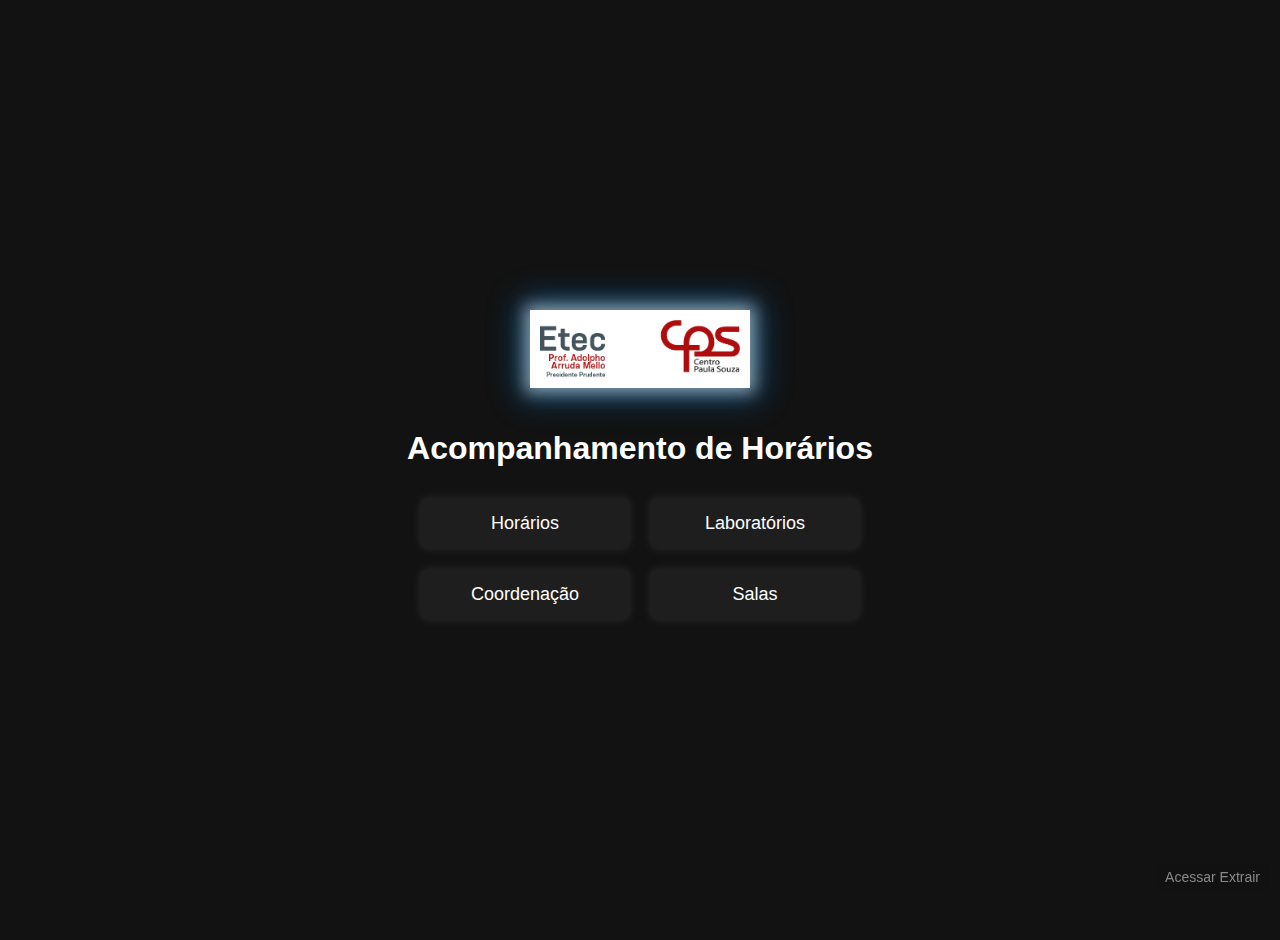
<file: index.html>
<!DOCTYPE html>
<html lang="pt-br">
<head>
    <meta charset="UTF-8">
    <meta name="viewport" content="width=device-width, initial-scale=1.0">
    <title>Página Inicial</title>
    <link rel="stylesheet" href="style-index.css">
</head>
<body>
    <div class="container">
        <img src="logo-etec_presidente_prudente.png" alt="Logotipo" class="logo">
        <h1>Acompanhamento de Horários</h1>
        <div class="buttons">
            <a href="horarios.html" class="btn" tabindex="1">Horários</a>
            <a href="laboratorios.html" class="btn" tabindex="2">Laboratórios</a>
        </div>
        <div class="buttons">
            <a href="coordenador.html" class="btn" tabindex="3">Coordenação</a>
            <a href="geral.html" class="btn" tabindex="4">Salas</a>
        </div>
        <a href="extrair/index.html" class="discreto">Acessar Extrair</a>
        

    </div>
</body>
</html>
</file>
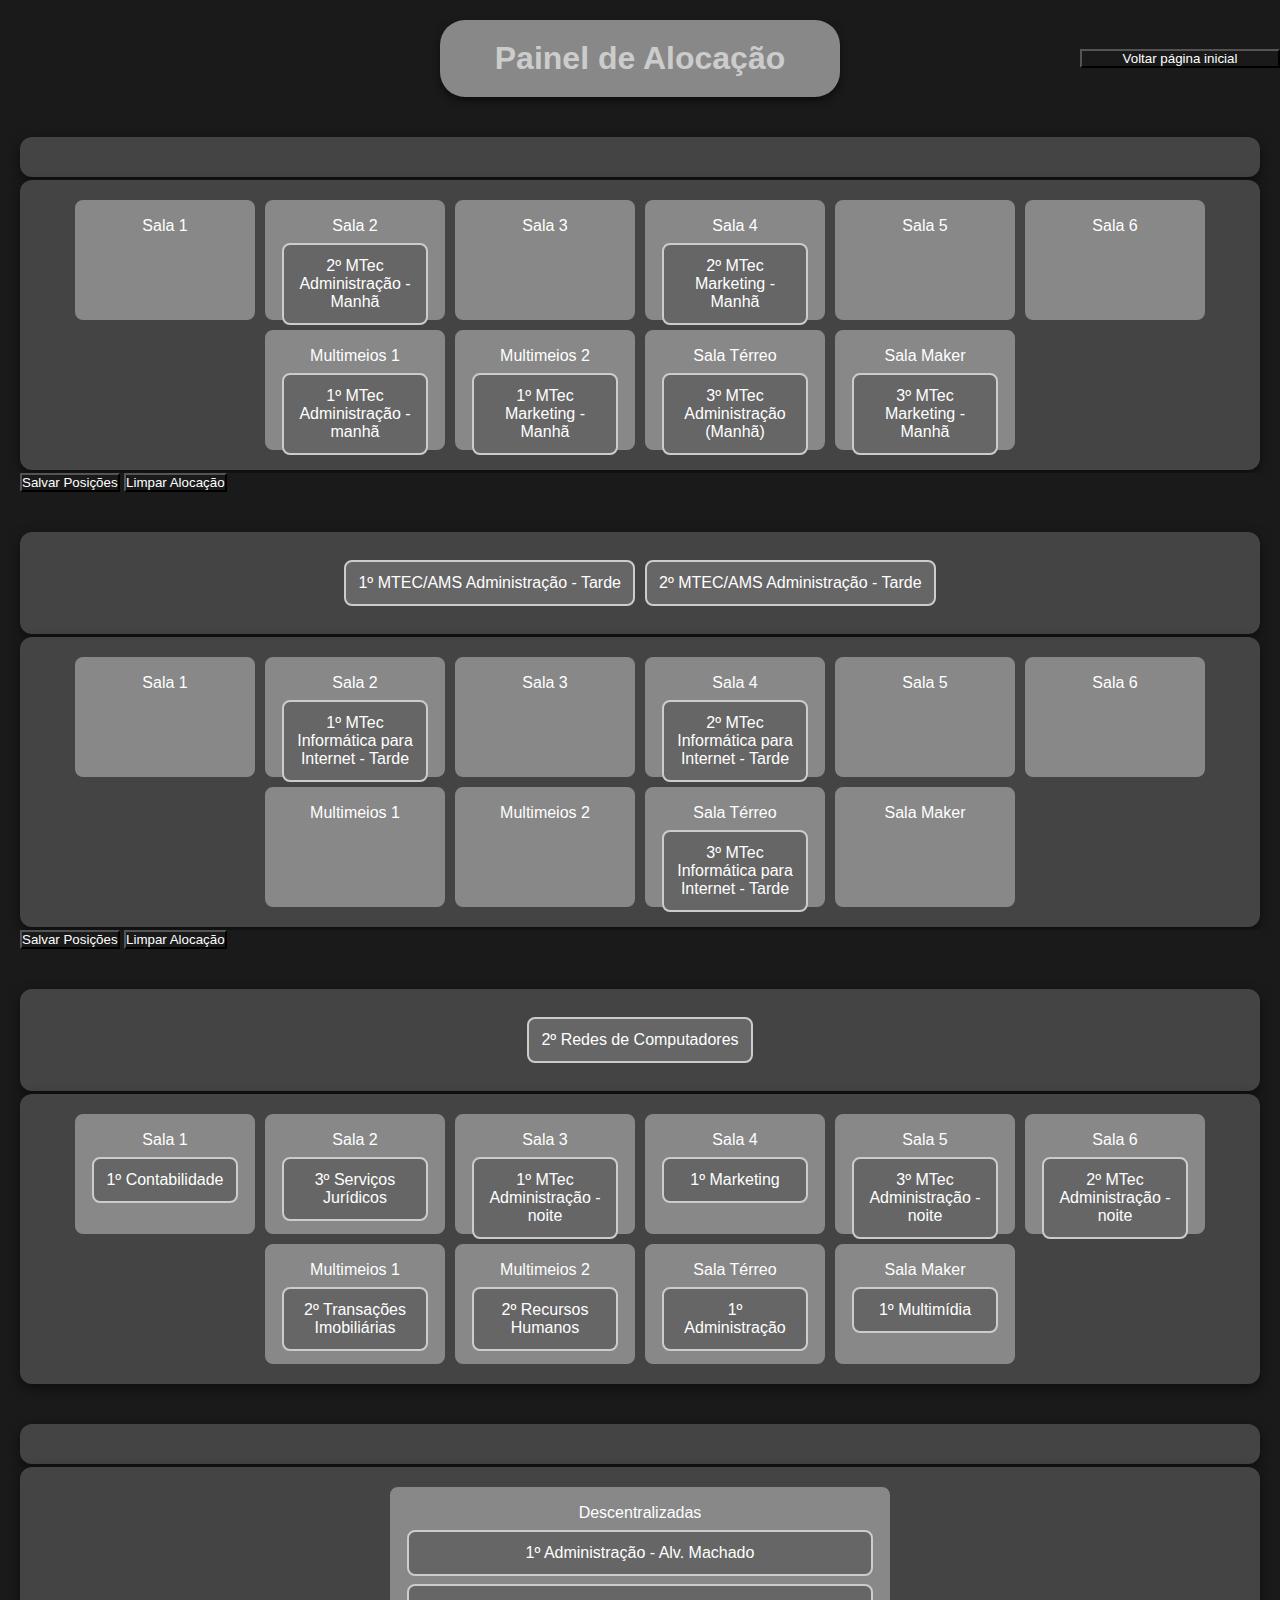
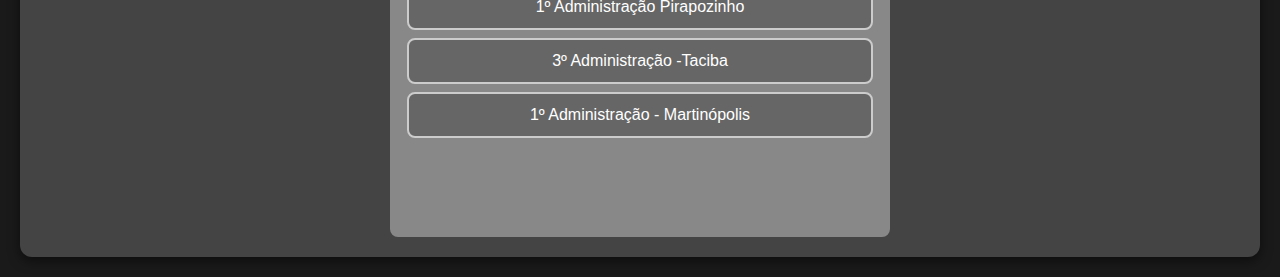
<file: geral.html>
<!-- esta pegando do geral.json as posições salvas, e as turmas são importadas do arquivo excel -->
<!-- arquivo Horarios de aula e coordena~cao.xlsx - exportando e lendo as turmas cada 15 linhas -->
 <!-- a ideia agora é acrescentar os horários -->
<!DOCTYPE html>
<html lang="pt-BR">
<head>
    <meta charset="UTF-8">
    <meta name="viewport" content="width=device-width, initial-scale=1.0">
    <title>Painel de Alocação</title>
    <style>
:root { --bg-primary: #1a1a1a; --bg-secondary: #2e2e2e; --bg-tertiary: #444444; --bg-hover: #666666; --text-color: #ffffff; --highlight-color: #cccccc; --border-color: #888888; --hover-border: #bbbbbb; --box-shadow: rgba(0, 0, 0, 0.5); }

* { background-color: var(--bg-primary); color: var(--text-color); margin: 0; padding: 0; box-sizing: border-box; }
body { font-family: 'Poppins', sans-serif; display: flex; justify-content: center; align-items: center; flex-direction: column; background-color: var(--bg-secondary); color: var(--text-color); }
h1 { text-align: center; font-size: 2rem; color: var(--highlight-color); margin: 20px; background-color: var(--border-color); padding: 20px; border-radius: 25px; box-shadow: 0 4px 8px var(--box-shadow); }
.container { display: flex; flex-direction: column; gap: 3px; width: 100%; max-width: 1300px; padding: 20px; }
.section { display: flex; flex-wrap: wrap; gap: 10px; justify-content: center; }
.turmas, .salas, .laboratorios { background-color: var(--bg-tertiary); border-radius: 12px; box-shadow: 0 4px 12px var(--box-shadow); padding: 20px; transition: transform 0.2s ease-in-out; }
.turmas:hover, .salas:hover, .laboratorios:hover { transform: translateY(-5px); }
h3 { display: flex; align-items: center; justify-content: center; font-size: 1.3rem; color: var(--text-color); margin-bottom: 1px; width: 150px; border-radius: 50px; height: 30px; background-color: var(--bg-primary); }
.turma { background-color: var(--bg-hover); border: 2px solid var(--highlight-color); border-radius: 8px; padding: 12px; margin: 8px 0; cursor: grab; transition: all 0.3s ease; }
.turma:hover { background-color: var(--border-color); }
.sala { background-color: var(--border-color); border: 2px solid var(--border-color); border-radius: 8px; padding: 15px; cursor: pointer; min-height: 50px; text-align: center; transition: background-color 0.3s ease, transform 0.2s ease-in-out; height: 120px; width: 180px; }
.sala:hover { background-color: var(--bg-hover); transform: scale(1.05); }
.sala.droppable { border: 2px dashed var(--hover-border); }
.descentralizadas{ width: 500px ; height: 350px;}
@media (max-width: 768px) { .container { padding: 10px; } .turmas, .salas, .laboratorios { width: 100%; max-width: 400px; } }
 
    </style>
</head>
<body>
    <div style="display: flex; justify-content: space-between; align-items: center;width: 100%;">
        <div style="width: 200px;"></div>
        <h1 style="width: 400px;">Painel de Alocação</h1>
        <a href="/arquivos/index.html"><button style="width: 200px;">Voltar página inicial</button></a>

    </div>
    <div class="container">
        <div class="section turmas" id="turmas-container-manha"></div>

       <div class="section salas">            
            <div class="sala" id="sala1" ondrop="drop(event)" ondragover="allowDrop(event)">Sala 1</div>
            <div class="sala" id="sala2" ondrop="drop(event)" ondragover="allowDrop(event)">Sala 2</div>
            <div class="sala" id="sala3" ondrop="drop(event)" ondragover="allowDrop(event)">Sala 3</div>
            <div class="sala" id="sala4" ondrop="drop(event)" ondragover="allowDrop(event)">Sala 4</div>
            <div class="sala" id="sala5" ondrop="drop(event)" ondragover="allowDrop(event)">Sala 5</div>
            <div class="sala" id="sala6" ondrop="drop(event)" ondragover="allowDrop(event)">Sala 6</div>
            <div class="sala" id="sala7" ondrop="drop(event)" ondragover="allowDrop(event)">Multimeios 1</div>
            <div class="sala" id="sala8" ondrop="drop(event)" ondragover="allowDrop(event)">Multimeios 2</div>
            <div class="sala" id="sala9" ondrop="drop(event)" ondragover="allowDrop(event)">Sala Térreo</div>
            <div class="sala" id="sala10" ondrop="drop(event)" ondragover="allowDrop(event)">Sala Maker</div>
        </div>

        <div class="buttons">
            <button onclick="salvarPosicoes()">Salvar Posições</button>
            <button onclick="limparPosicoes()">Limpar Alocação</button>
        </div>
    </div>

    <div class="container">
        <div class="section turmas" id="turmas-container-tarde"></div>
        
        <div class="section salas">
            <div class="sala" id="tarde1" ondrop="drop(event)" ondragover="allowDrop(event)">Sala 1</div>
            <div class="sala" id="tarde2" ondrop="drop(event)" ondragover="allowDrop(event)">Sala 2</div>
            <div class="sala" id="tarde3" ondrop="drop(event)" ondragover="allowDrop(event)">Sala 3</div>
            <div class="sala" id="tarde4" ondrop="drop(event)" ondragover="allowDrop(event)">Sala 4</div>
            <div class="sala" id="tarde5" ondrop="drop(event)" ondragover="allowDrop(event)">Sala 5</div>
            <div class="sala" id="tarde6" ondrop="drop(event)" ondragover="allowDrop(event)">Sala 6</div>
            <div class="sala" id="tarde7" ondrop="drop(event)" ondragover="allowDrop(event)">Multimeios 1</div>
            <div class="sala" id="tarde8" ondrop="drop(event)" ondragover="allowDrop(event)">Multimeios 2</div>
            <div class="sala" id="tarde9" ondrop="drop(event)" ondragover="allowDrop(event)">Sala Térreo</div>
            <div class="sala" id="tarde10" ondrop="drop(event)" ondragover="allowDrop(event)">Sala Maker</div>
        </div>

  

        <div class="buttons">
            <button onclick="salvarPosicoes()">Salvar Posições</button>
            <button onclick="limparPosicoes()">Limpar Alocação</button>
        </div>
    </div>
    <div class="container">
        <div class="section turmas" id="turmas-container-noite"></div>        
        <div class="section salas">
            <div class="sala" id="noite1" ondrop="drop(event)" ondragover="allowDrop(event)">Sala 1</div>
            <div class="sala" id="noite2" ondrop="drop(event)" ondragover="allowDrop(event)">Sala 2</div>
            <div class="sala" id="noite3" ondrop="drop(event)" ondragover="allowDrop(event)">Sala 3</div>
            <div class="sala" id="noite4" ondrop="drop(event)" ondragover="allowDrop(event)">Sala 4</div>
            <div class="sala" id="noite5" ondrop="drop(event)" ondragover="allowDrop(event)">Sala 5</div>
            <div class="sala" id="noite6" ondrop="drop(event)" ondragover="allowDrop(event)">Sala 6</div>
            <div class="sala" id="noite7" ondrop="drop(event)" ondragover="allowDrop(event)">Multimeios 1</div>
            <div class="sala" id="noite8" ondrop="drop(event)" ondragover="allowDrop(event)">Multimeios 2</div>
            <div class="sala" id="noite9" ondrop="drop(event)" ondragover="allowDrop(event)">Sala Térreo</div>
            <div class="sala" id="noite10" ondrop="drop(event)" ondragover="allowDrop(event)">Sala Maker</div>
            
        </div>        

    </div>
    <div class="container">
        <div class="section turmas" id="turmas-container-desc"></div>        
        <div class="section salas">
            <div class="sala descentralizadas" id="noite12" ondrop="drop(event)" ondragover="allowDrop(event)">Descentralizadas</div>
        </div>        

    </div>
    <script>
        const URL_JSON = "https://aprendendonuvem.github.io/arquivos/geral.json";

        function allowDrop(event) {
            event.preventDefault();
        }

        function drag(event) {
            event.dataTransfer.setData("text", event.target.id);
        }

        function drop(event) {
            event.preventDefault();
            var data = event.dataTransfer.getData("text");
            var turma = document.getElementById(data);
            let target = event.target;

            if (target.classList.contains("sala")) {
                target.appendChild(turma);
                salvarPosicoes();
            }
        }

        function salvarPosicoes() {
            let salas = document.querySelectorAll('.sala');
            let posicoes = {};

            salas.forEach(sala => {
                let turmasDentroSala = sala.querySelectorAll('.turma');
                let ids = [];
                turmasDentroSala.forEach(turma => {
                    ids.push(turma.id);
                });
                posicoes[sala.id] = ids;
            });

            let jsonData = JSON.stringify(posicoes, null, 2);
            
            console.log("Copie este JSON e salve no seu repositório:");
            console.log(jsonData);

            // Criar um arquivo JSON para download
            let blob = new Blob([jsonData], { type: "application/json" });
            let a = document.createElement("a");
            a.href = URL.createObjectURL(blob);
            a.download = "geral.json";
            a.click();
        }

        async function restaurarPosicoes() {
            try {
                let response = await fetch(URL_JSON);
                if (!response.ok) throw new Error("Arquivo não encontrado.");
                let posicoes = await response.json();

                for (let salaId in posicoes) {
                    let sala = document.getElementById(salaId);
                    let turmaIds = posicoes[salaId];

                    turmaIds.forEach(turmaId => {
                        let turma = document.getElementById(turmaId);
                        if (turma) {
                            sala.appendChild(turma);
                        }
                    });
                }
            } catch (error) {
                console.log("Não foi possível carregar as posições:", error);
            }
        }

        function limparPosicoes() {
            if (confirm("Tem certeza que deseja limpar todas as alocações?")) {
                let turmas = document.querySelectorAll('.turma');
                let areaTurmas = document.querySelector('.turmas');

                turmas.forEach(turma => {
                    if (!areaTurmas.contains(turma)) {
                        areaTurmas.appendChild(turma);
                    }
                });

                console.log("Agora atualize o JSON no repositório para refletir essa mudança.");
            }
        }

        window.onload = function () {
            carregarTurmas();
            restaurarPosicoes();
        };
       
        async function carregarTurmas() {
    try {
        console.log("Iniciando carregamento do CSV...");
        const response = await fetch("https://aprendendonuvem.github.io/arquivos/todos.csv");

        if (!response.ok) {
            throw new Error(`Erro ao carregar o CSV: ${response.status}`);
        }

        const data = await response.text();
        console.log("Dados brutos do CSV:", data);

        const linhas = data.split("\n").map(linha => linha.split(";"));
        console.log("Linhas processadas:", linhas);

        const horarios = [];

        for (let i = 0; i < linhas.length; i++) {
            const linha = linhas[i];
            const primeiraColuna = linha[0]?.trim();

            // Verifica se a linha começa com 1, 2 ou 3
            if (/^[123]/.test(primeiraColuna)) {
                horarios.push({
                    turma: primeiraColuna,
                    horario: linha[1]?.trim() || ""
                });
            }
        }

        console.log("Horários extraídos:", horarios);

        // Limpando as turmas anteriores
        document.getElementById("turmas-container-manha").innerHTML = "";
        document.getElementById("turmas-container-tarde").innerHTML = "";
        document.getElementById("turmas-container-desc").innerHTML = "";
        document.getElementById("turmas-container-noite").innerHTML = "";

        horarios.forEach((item, index) => {
            const div = document.createElement("div");
            div.className = "turma";
            div.draggable = true;
            div.ondragstart = drag;
            div.id = `turma${index + 1}`;
            div.textContent = `${item.turma}`;

            // Determinar o container de destino
            let destino = "turmas-container-noite";

            if (/manha|manhã/i.test(item.turma)) {
                destino = "turmas-container-manha";
            } else if (/tarde/i.test(item.turma)) {
                destino = "turmas-container-tarde";
            } else if (/Taciba|Pirapozinho|Alv\. Machado|Martinópolis/i.test(item.turma)) {
                destino = "turmas-container-desc";
            }

            document.getElementById(destino).appendChild(div);
        });

        console.log("Turmas adicionadas ao DOM!");
    } catch (error) {
        console.error("Erro ao carregar os horários:", error);
    }
}


// Função para permitir arrastar elementos
function drag(event) {
    event.dataTransfer.setData("text", event.target.id);
    console.log("Arrastando:", event.target.id);
}

// Chamar a função ao carregar a página


    </script>
</body>
</html>
</file>
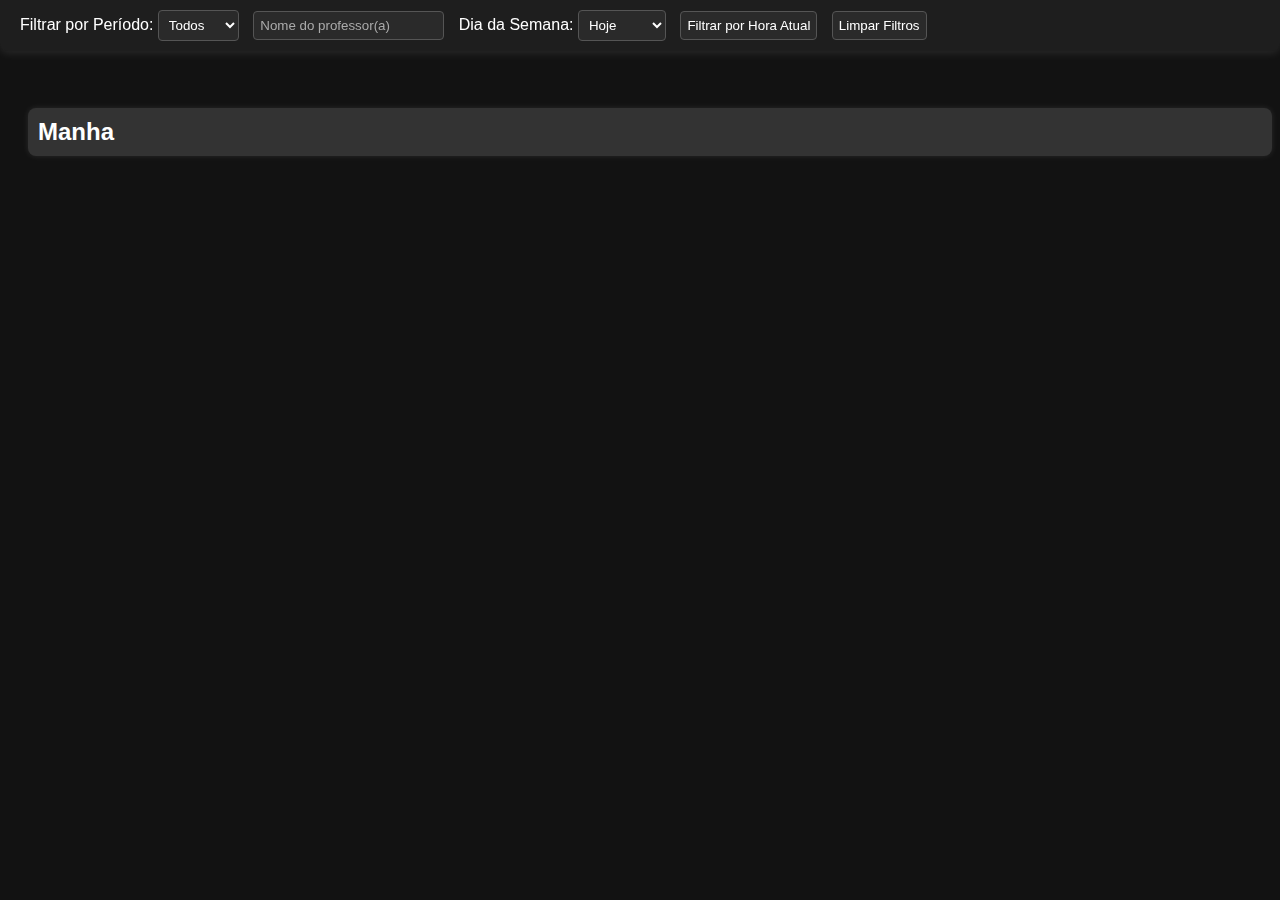
<file: horarios.html>
<!-- ajustar filtro de busca prof para aparecer o professor no mesmo dia da semana selecionado -->

<!DOCTYPE html>
<html lang="pt-BR">
<head>
  <meta charset="UTF-8" />
  <meta name="viewport" content="width=device-width, initial-scale=1.0" />
  <title>Horários das Turmas</title>
  <style>
    body {
      font-family: Arial, sans-serif;
      padding: 80px 20px 20px;
      background-color: #121212;
      color: white;
    }
    .filtros {
      position: fixed;
      top: 0;
      left: 0;
      right: 0;
      background-color: #1e1e1e;
      padding: 10px 20px;
      box-shadow: 0 2px 10px rgba(255, 255, 255, 0.1);
      z-index: 1000;
      border-radius: 0 0 8px 8px;
    }
    table {
      border-collapse: collapse;
      margin-bottom: 20px;
      width: 100%;
      background-color: #1e1e1e;
      box-shadow: 0 2px 6px rgba(255, 255, 255, 0.1);
    }
    th, td {
      border: 1px solid #555;
      padding: 10px;
      text-align: left;
      font-size: 14px;
    }
    th {
      background-color: #333;
    }
    h2 {
      background-color: #333;
      color: white;
      padding: 10px;
      width: 100%;
      border-radius: 8px;
      box-shadow: 0 0 6px rgba(255, 255, 255, 0.1);
    }
    .periodo-container {
      display: flex;
      justify-content: center;
      flex-wrap: wrap;
      gap: 20px;
      margin-bottom: 40px;
    }
    .turma {
      
      background-color: #2a2a2a;
      padding: 10px;
      box-shadow: 0 0 5px rgba(255, 255, 255, 0.2);
      border-radius: 8px; width: 400px;
    }
    .highlight {
      background-color: #352800;
    }
    input, select, button {
      background-color: #2a2a2a;
      color: white;
      border: 1px solid #555;
      border-radius: 4px;
      padding: 6px;
      margin-right: 10px;
    }
    input::placeholder {
      color: #aaa;
    }
    button:hover {
      background-color: #333;
      cursor: pointer;
    }
    /* .professor-brilhante {
      color: #fff;
      font-weight: bold;
      text-shadow: 0 0 5px #0ff, 0 0 10px #0ff, 0 0 15px #0ff;
      animation: brilho 1.5s infinite alternate;
    }

    @keyframes brilho {
      0% {
        text-shadow: 0 0 5px #0ff;
      }
      100% {
        text-shadow: 0 0 15px #0ff, 0 0 20px #0ff, 0 0 30px #0ff;
      }
    } */

    .professor-gradiente {
      font-weight: bold;
      display: inline-block; /* Necessário para background-clip funcionar */
      background-size: 300% 300%;
      -webkit-background-clip: text;
      -webkit-text-fill-color: transparent;
      animation: brilhoGradiente 3s linear infinite;
      font-size: 1rem; /* Ajuste de tamanho */
    }

    /* Gradiente suave em tons de verde */
    .gradiente-verde {
      background-image: linear-gradient(90deg, #00ff00, #94a802, #00ff99);
    }

    /* Gradiente quente (laranja/vermelho/amarelo) */
    .gradiente-fogo {
      background-image: linear-gradient(90deg, #ff6a00, #ff0000, #ffd700);
    }

    /* Animação suave de gradiente se movendo */
    @keyframes brilhoGradiente {
      0%, 95% {
        background-position: 200% 0;
      }
      98% {
        background-position: 100% 0;
      }
      100% {
        background-position: 0% 0;
      }
    }
    @keyframes destaqueScale {
      0% { transform: scale(1); }
      50% { transform: scale(1.3); }
      100% { transform: scale(1); }
    }

    .professor-destaque {
      animation: destaqueScale 0.8s ease-in-out;
      background: linear-gradient(90deg, #a0f0ff, #ffffff, #a0f0ff);
      background-size: 200% 100%;
      -webkit-background-clip: text;
      -webkit-text-fill-color: transparent;
      filter: drop-shadow(0 0 5px #b0faff) blur(0.5px);
      animation: destaqueScale 1.8s ease-in-out infinite, brisaGelo 2s linear infinite;
    }

    @keyframes brisaGelo {
      0% { background-position: 0% 50%; }
      50% { background-position: 100% 50%; }
      100% { background-position: 0% 50%; }
    }    
    @keyframes andarPersonagem {
      0% {
        left: 100vw;
        top: 0;
        opacity: 1;
        filter: drop-shadow(0 0 15px rgba(255, 255, 0, 0.8));
      }
      90% {
        opacity: 1;
        filter: drop-shadow(0 0 8px rgba(255, 255, 0, 0.4));
      }
      100% {
        left: -150px;
        top: 70vh;
        opacity: 0;
        filter: drop-shadow(0 0 0 rgba(255, 255, 0, 0));
      }
    }

    @keyframes andarPersonagem2 {
      0% {
        left: -150px;
        top: 0;
        opacity: 1;
        filter: drop-shadow(0 0 15px rgba(0, 255, 255, 0.8));
      }
      90% {
        opacity: 1;
        filter: drop-shadow(0 0 8px rgba(0, 255, 255, 0.4));
      }
      100% {
        left: 100vw;
        top: 70vh;
        opacity: 0;
        filter: drop-shadow(0 0 0 rgba(0, 255, 255, 0));
      }
    }

    .personagem-andando {
      position: fixed;
      width: 150px;
      height: auto;
      left: 100vw;
      top: 0;
      z-index: 9999;
      pointer-events: none;
      animation: andarPersonagem 4s linear forwards;
    }

    .personagem-andando-2 {
      position: fixed;
      width: 150px;
      height: auto;
      left: -150px;
      top: 0;
      z-index: 9999;
      pointer-events: none;
      animation: andarPersonagem2 4s linear forwards;
    }

    @keyframes andarPersonagemReto {
      0% {
        left: 100vw;
        opacity: 1;
        filter: drop-shadow(0 0 15px rgba(255, 255, 0, 0.8));
      }
      90% {
        opacity: 1;
        filter: drop-shadow(0 0 8px rgba(255, 255, 0, 0.4));
      }
      100% {
        left: -150px;
        opacity: 0;
        filter: drop-shadow(0 0 0 rgba(255, 255, 0, 0));
      }
    }

    .personagem-andando-reto {
      position: fixed;
      width: 150px;
      height: auto;
      left: 100vw;
      top: 92vh; /* Altura fixa */
      z-index: 9999;
      pointer-events: none;
      animation: andarPersonagemReto 3s linear forwards;
    }
   .personagem-andando-reto2 {
      position: fixed;
      width: 150px;
      height: auto;
      left: 100vw;
      top: 92vh; /* Altura fixa */
      z-index: 9999;
      pointer-events: none;
      animation: andarPersonagemReto 8s linear forwards;
    }
    .bemvindo-container {
      position: fixed;
      top: 50%;
      left: 50%;
      transform: translate(-50%, -50%);
      background-color: rgba(0, 0, 0, 0.75);
      padding: 20px;
      border-radius: 16px;
      text-align: center;
      z-index: 10000;
      opacity: 0;
      transition: opacity 1s ease;
      pointer-events: none;
    }

    .bemvindo-container img {
      width: 150px;
      height: auto;
      margin-bottom: 10px;
    }

    .bemvindo-container h2 {
      color: white;
      font-family: Arial, sans-serif;
      font-size: 24px;
      margin: 0;
    }

  </style>
</head>
<body>
  <div class="filtros">
    <label for="filtroPeriodo">Filtrar por Período:</label>
    <select id="filtroPeriodo">
      <option value="todos">Todos</option>
      <option value="manha">Manhã</option>
      <option value="tarde">Tarde</option>
      <option value="noite">Noite</option>
      <option value="tecnico">Técnico</option>
    </select>

    <input type="text" id="filtroProfessor" placeholder="Nome do professor(a)"  />

    <label for="filtroDia">Dia da Semana:</label>
    <select id="filtroDia">
      <option value="auto">Hoje</option>
      <option value="0">Segunda</option>
      <option value="1">Terça</option>
      <option value="2">Quarta</option>
      <option value="3">Quinta</option>
      <option value="4">Sexta</option>
    </select>

    <button onclick="filtrarPorHoraAtual()">Filtrar por Hora Atual</button>
    <button onclick="limparFiltros()">Limpar Filtros</button>
  </div>

  <div id="container"></div>

  <script>
    let todasTurmas = [];

    async function carregarHorarios() {
      const response = await fetch("https://aprendendonuvem.github.io/arquivos/todos.csv");
      const texto = await response.text();
      const linhas = texto.split('\n').map(l => l.trim()).filter(l => l);

      const turmas = [];
      for (let i = 0; i < linhas.length; i++) {
        if (linhas[i].includes("Coordenação")) continue;

        const cabecalho = linhas[i];
        const periodo = cabecalho.toLowerCase().includes("manhã") ? "manha" :
                        cabecalho.toLowerCase().includes("tarde") ? "tarde" :
                        cabecalho.toLowerCase().includes("noite") ? "noite" : "tecnico";

        let dias = null;
        if (linhas[i + 1]) {
          const linhaDias = linhas[i + 1].split(";");
          if (linhaDias[linhaDias.length - 1].toLowerCase().includes("horário")) {
            i++;
            dias = linhaDias;
          }
        }

        if (!dias) continue;

        const horarios = [];
        let j = i + 1;
        while (j + 1 < linhas.length &&
               !linhas[j].includes("1º") &&
               !linhas[j].includes("2º") &&
               !linhas[j].includes("3º") &&
               !linhas[j].includes("4º") &&
               !linhas[j].toLowerCase().includes("coordenação")) {

          const disciplinas = linhas[j]?.split(";");
          const professores = linhas[j + 1]?.split(";");

          const horario = disciplinas?.[5] || professores?.[5];

          if (!horario || horario.trim().toLowerCase() === "horário") {
            j += 2;
            continue;
          }

          const aulas = dias.slice(0, 5).map((dia, idx) => ({
            dia,
            disciplina: disciplinas[idx] || "",
            professor: professores[idx] || ""
          }));

          horarios.push({ horario, aulas });
          j += 2;
        }

        if (horarios.length > 0) {
          const cabecalhoFormatado = cabecalho.split(";;")[0].trim();
          turmas.push({ cabecalho: cabecalhoFormatado, periodo, horarios });
        }

        i = j - 1;
      }

      return turmas;
    }

    function getDiaSelecionado() {
      const diaSelecionado = document.getElementById("filtroDia").value;
      if (diaSelecionado === "auto") {
        const hoje = new Date().getDay();
        return hoje - 1; // segunda = 1
      }
      return parseInt(diaSelecionado);
    }

    function renderizar(turmas) {
      const titulo = document.createElement("h3");
      
      const container = document.getElementById("container");
      container.innerHTML = "";

      const indexHoje = getDiaSelecionado();
      const diasSemana = ["Segunda", "Terça", "Quarta", "Quinta", "Sexta"];
      const nomeHoje = diasSemana[indexHoje];

      const ordemPeriodos = ["manha", "tarde", "noite", "tecnico"];
      const agrupado = turmas.reduce((acc, turma) => {
        if (!acc[turma.periodo]) acc[turma.periodo] = [];
        acc[turma.periodo].push(turma);
        return acc;
      }, {});

      ordemPeriodos.forEach(periodo => {
        if (!agrupado[periodo]) return;

        const tituloPeriodo = document.createElement("h2");
        tituloPeriodo.textContent = periodo.charAt(0).toUpperCase() + periodo.slice(1);
        container.appendChild(tituloPeriodo);

        const linhaTurmas = document.createElement("div");
        linhaTurmas.className = "periodo-container";
        container.appendChild(linhaTurmas);

        agrupado[periodo].forEach(turma => {
          const div = document.createElement("div");
          div.className = "turma";

          const titulo = document.createElement("h3");
          titulo.textContent = turma.cabecalho;
          div.appendChild(titulo);

          const table = document.createElement("table");
          const header = document.createElement("tr");
          ["Aulas de " + nomeHoje, "Horário"].forEach(d => {
            const th = document.createElement("th");
            th.textContent = d;
            header.appendChild(th);
          });
          table.appendChild(header);

          turma.horarios.forEach(linha => {
            if (linha.horario.trim().toLowerCase() === "horário") return;

            const tr = document.createElement("tr");

            // const aulaHoje = linha.aulas[indexHoje];
            // const tdAula = document.createElement("td");
            // tdAula.textContent = `${aulaHoje.disciplina} - ${aulaHoje.professor}`;
            // tr.appendChild(tdAula);
            const aulaHoje = linha.aulas[indexHoje];
            const tdAula = document.createElement("td");

            // Cria um span para o nome do professor
            const spanProfessor = document.createElement("span");
            const professorFiltro = document.getElementById("filtroProfessor").value.toLowerCase();

            spanProfessor.textContent = aulaHoje.professor;

            if (professorFiltro && aulaHoje.professor.toLowerCase().includes(professorFiltro)) {
              spanProfessor.classList.add("professor-destaque");
            }
            const horaAtual = new Date().getHours();
            if (horaAtual < 15) {
                spanProfessor.classList.add("gradiente-verde");
              } else {
                spanProfessor.classList.add("gradiente-fogo");
              }
            // spanProfessor.classList.add("professor-brilhante");
            spanProfessor.classList.add("professor-gradiente");
            spanProfessor.textContent = aulaHoje.professor;

            // Define o conteúdo da célula
            tdAula.innerHTML = `${aulaHoje.disciplina} - `;
            tdAula.appendChild(spanProfessor);

            tr.appendChild(tdAula);


            const tdHorario = document.createElement("td");
            tdHorario.textContent = linha.horario;
            tr.appendChild(tdHorario);

            if (linha.highlight) {
              tr.classList.add("highlight");
            }

            table.appendChild(tr);
          });

          if (table.rows.length > 1) {
            div.appendChild(table);
            linhaTurmas.appendChild(div);
          }
        });
      });
    }


    function getPeriodoSelecionado() {
      return document.getElementById("filtroPeriodo").value;
    }

    function filtrarPorHoraAtual() {
      const agora = new Date();
      const minutosAgora = agora.getHours() * 60 + agora.getMinutes();
      const periodoSelecionado = getPeriodoSelecionado();
      const indexHoje = getDiaSelecionado();

      const turmasFiltradas = todasTurmas.map(turma => {
        if (periodoSelecionado !== "todos" && turma.periodo !== periodoSelecionado) return null;

        const horariosFiltrados = turma.horarios.map(h => {
          const match = h.horario.match(/(\d{1,2})[:hH]?(\d{2})?\s*[-–]\s*(\d{1,2})[:hH]?(\d{2})?/);
          if (!match) return null;
          const ini = parseInt(match[1]) * 60 + parseInt(match[2] || "0");
          const fim = parseInt(match[3]) * 60 + parseInt(match[4] || "0");
          const isNow = minutosAgora >= ini && minutosAgora <= fim;
          return isNow ? { ...h, highlight: true } : null;
        }).filter(Boolean);

        if (horariosFiltrados.length === 0) return null;

        return { ...turma, horarios: horariosFiltrados };
      }).filter(Boolean);

      renderizar(turmasFiltradas);
    }

    function limparFiltros() {
      document.getElementById("filtroPeriodo").value = "todos";
      document.getElementById("filtroProfessor").value = "";
      document.getElementById("filtroDia").value = "auto";
      renderizar(todasTurmas);
    }

    document.getElementById("filtroPeriodo").addEventListener("change", aplicarFiltros);
    document.getElementById("filtroProfessor").addEventListener("input", aplicarFiltros);
    document.getElementById("filtroDia").addEventListener("change", aplicarFiltros);

    function aplicarFiltros() {
      const periodo = getPeriodoSelecionado();
      const professorTexto = document.getElementById("filtroProfessor").value.toLowerCase();
      const indexHoje = getDiaSelecionado();

      const filtradas = todasTurmas.filter(turma => {
        const periodoOk = periodo === "todos" || turma.periodo === periodo;

        const professorOk = professorTexto === "" || turma.horarios.some(h => {
          const aula = h.aulas[indexHoje];
          return aula && aula.professor.toLowerCase().includes(professorTexto);
        });

        return periodoOk && professorOk;
      });

      renderizar(filtradas);
    }


    carregarHorarios().then(turmas => {
      todasTurmas = turmas;
      renderizar(todasTurmas);
    });
  </script>
<script>
    function criarPersonagem() {
      const personagem = document.createElement('img');
      personagem.src = 'https://aprendendonuvem.github.io/arquivos/wccIUYS5JSG1Dv4ftk.webp';
      personagem.className = 'personagem-andando';

      document.body.appendChild(personagem);

      setTimeout(() => {
        personagem.remove();
      }, 8000);
    }
    function criarPersonagem2() {
      const personagem2 = document.createElement('img');
      // personagem2.src = 'https://filiperetali.github.io/scroll/imgs/IMG_2583.PNG';
      personagem2.src = 'https://aprendendonuvem.github.io/arquivos/wccIUYS5JSG1Dv4ftk.webp';
      personagem2.className = 'personagem-andando-2';

      document.body.appendChild(personagem2);

      setTimeout(() => {
        personagem2.remove();
      }, 8000);
    }
    function criarPersonagem3() {
      const personagem3 = document.createElement('img');
      
      personagem3.src = 'https://aprendendonuvem.github.io/arquivos/giphy.gif';
      personagem3.className = 'personagem-andando-reto';

      document.body.appendChild(personagem3);

      setTimeout(() => {
        personagem3.remove();
      }, 8000);
    }
    function criarPersonagem4() {
      const personagem4 = document.createElement('img');
      // personagem4.src = 'giphy.gif';
      personagem4.src = 'https://aprendendonuvem.github.io/arquivos/TEVZDkBun2r2XG6Nhv.webp';
      // personagem4.src = 'wccIUYS5JSG1Dv4ftk.webp';
      personagem4.className = 'personagem-andando-reto2';

      document.body.appendChild(personagem4);

      setTimeout(() => {
        personagem4.remove();
      }, 8000);
    }
    // A cada 5 minutos
   
    setInterval(() => {
      criarPersonagem();
    }, 5 * 190000);
    setInterval(() => {
      criarPersonagem3();
    }, 5 * 110000);
    setInterval(() => {
      criarPersonagem4();
    }, 5 * 119500);

</script>
<script>
    function bemvindo() {
      const div = document.createElement('div');
      div.className = 'bemvindo-container';
      div.innerHTML = `<img src="https://aprendendonuvem.github.io/arquivos/bemvindo.png" alt="Bem-vindo">`;
      document.body.appendChild(div);

      setTimeout(() => {
        div.style.opacity = 1;
      }, 100);

      setTimeout(() => {
        div.style.opacity = 0;
        setTimeout(() => {
          div.remove();
        }, 1000); // espera o fade out terminar
      }, 5000); // tempo visível na tela
    }

    
window.addEventListener('load', () => {
  // bemvindo();
});
</script>

  
    
</body>
</html>
</file>
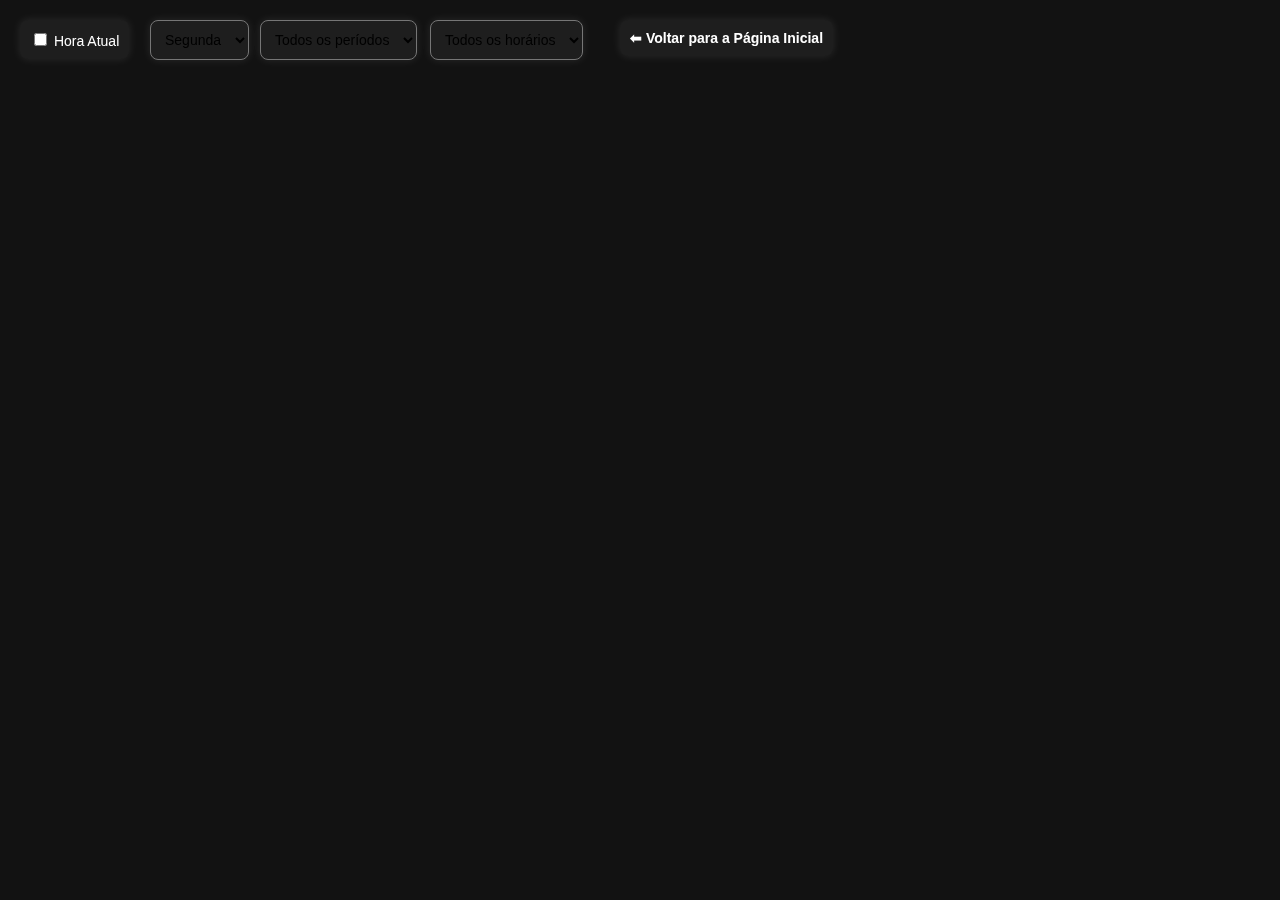
<file: horariosold.html>
<!DOCTYPE html>
<html lang="pt-br">
<head>
    <meta charset="UTF-8">
    <meta name="viewport" content="width=device-width, initial-scale=1.0">
    <title>Horários das Salas</title>
    <link rel="stylesheet" href="style-tabelas.css">    
</head>
<body>
    <label class="floating-back">
        <a href="index.html">⬅ Voltar para a Página Inicial</a>
    </label>
    <label class="floating-label primeiro">
        <input type="checkbox" id="auto-update" onchange="toggleAtualizacaoAutomatica()"> Hora Atual
    </label>

    <select id="dia-semana" onchange="gerarTabelas()" class="floating-label segundo">
        <option value="Segunda">Segunda</option>
        <option value="Terça">Terça</option>
        <option value="Quarta">Quarta</option>
        <option value="Quinta">Quinta</option>
        <option value="Sexta">Sexta</option>
    </select>

    <select id="periodo-selecionado" onchange="gerarTabelas()" class="floating-label terceiro">
        <option value="todos">Todos os períodos</option> <!-- Adicionando a opção "Todos os períodos" -->
        <option value="manha">Manhã</option>
        <option value="tarde">Tarde</option>
        <option value="noite">Noite</option>
        <option value="noiteTecnico">Noite Técnico</option>
    </select>

    <select id="horario-selecionado" onchange="gerarTabelas()" class="floating-label quarto">
        <option value="">Todos os horários</option>
        <!-- Filtros de horário específicos para cada período -->
        <option value="7h10 - 8h00">7h10 - 8h00</option>
        <option value="8h00 - 8h50">8h00 - 8h50</option>
        <option value="8h50 - 9h40">8h50 - 9h40</option>
        <option value="10h00 - 10h50">10h00 - 10h50</option>
        <option value="10h50 - 11h40">10h50 - 11h40</option>
        <option value="11h40 - 12h30">11h40 - 12h30</option>

        <!-- Filtros de horário específicos para a tarde -->
        <option value="13h00 - 13h50">13h00 - 13h50</option>
        <option value="13h50 - 14h40">13h50 - 14h40</option>
        <option value="14h40 - 15h30">14h40 - 15h30</option>
        <option value="15h50 - 16h40">15h50 - 16h40</option>
        <option value="16h40 - 17h30">16h40 - 17h30</option>
        <option value="17h30 - 18h20">17h30 - 18h20</option>

        <!-- Filtros de horário específicos para a noite -->
        <option value="17h40 - 18h30">17h40 - 18h30</option>
        <option value="18h30 - 19h20">18h30 - 19h20</option>
        <option value="19h20 - 20h10">19h20 - 20h10</option>
        <option value="20h10 - 21h00">20h10 - 21h00</option>
        <option value="21h10 - 22h00">21h10 - 22h00</option>
        <option value="22h00 - 22h50">22h00 - 22h50</option>

        <!-- Filtros de horário específicos para a noite técnico -->
        <option value="18:50 - 20:42">18:50 - 20:42</option>
        <option value="21:00 - 22:52">21:00 - 22:52</option>
    </select>

    <!-- <a href="extrair/index.html"><button>Extrair arquivos Excel > CSV</button></a> -->
    
    <div class="container" id="salas-container"></div>
    <!-- <button onclick="atualizarHorario()">Atualizar Horário</button> -->


    <script src="tabelas.js"></script>
    <script>
   

    // Chamando as funções para baixar os arquivos automaticamente
    document.addEventListener("DOMContentLoaded", () => {
        baixarArquivo("https://aprendendonuvem.github.io/arquivos/EMmanhaCSV.csv", "manha");
        baixarArquivo("https://aprendendonuvem.github.io/arquivos/EMtardeCSV.csv", "tarde");
        baixarArquivo("https://aprendendonuvem.github.io/arquivos/EMnoiteCSV.csv", "noite");
        baixarArquivo("https://aprendendonuvem.github.io/arquivos/tecnicoCSV.csv", "noiteTecnico");
    });


    </script>
</body>
</html>
</file>
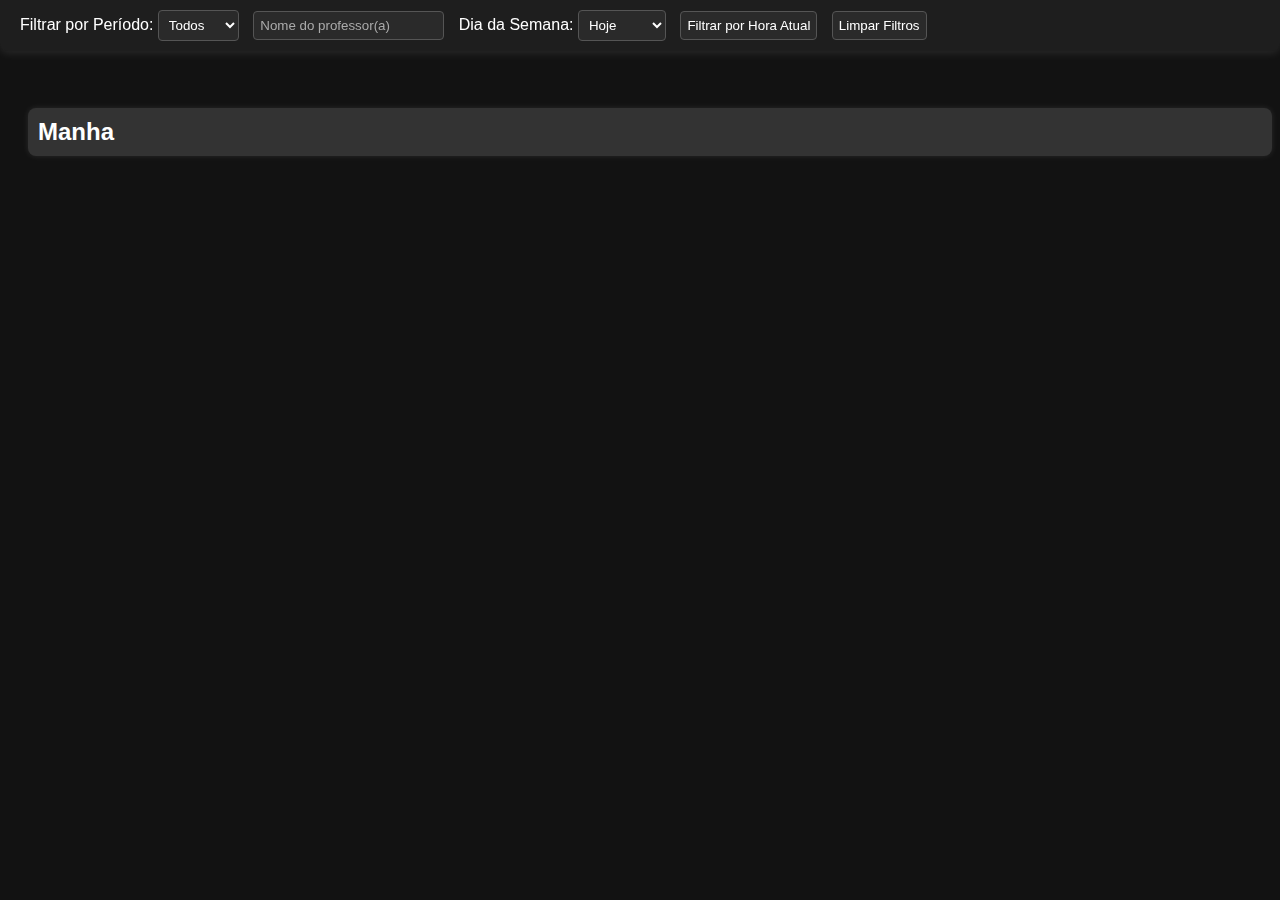
<file: laboratorios.html>
<!-- ajustar filtro de busca prof para aparecer o professor no mesmo dia da semana selecionado -->

<!DOCTYPE html>
<html lang="pt-BR">
<head>
  <meta charset="UTF-8" />
  <meta name="viewport" content="width=device-width, initial-scale=1.0" />
  <title>Horários das Turmas</title>
  <style>
    body {
      font-family: Arial, sans-serif;
      padding: 80px 20px 20px;
      background-color: #121212;
      color: white;
    }
    .filtros {
      position: fixed;
      top: 0;
      left: 0;
      right: 0;
      background-color: #1e1e1e;
      padding: 10px 20px;
      box-shadow: 0 2px 10px rgba(255, 255, 255, 0.1);
      z-index: 1000;
      border-radius: 0 0 8px 8px;
    }
    table {
      border-collapse: collapse;
      margin-bottom: 20px;
      width: 100%;
      background-color: #1e1e1e;
      box-shadow: 0 2px 6px rgba(255, 255, 255, 0.1);
    }
    th, td {
      border: 1px solid #555;
      padding: 10px;
      text-align: left;
      font-size: 14px;
    }
    th {
      background-color: #333;
    }
    h2 {
      background-color: #333;
      color: white;
      padding: 10px;
      width: 100%;
      border-radius: 8px;
      box-shadow: 0 0 6px rgba(255, 255, 255, 0.1);
    }
    .periodo-container {
      display: flex;
      flex-wrap: wrap;
      gap: 20px;
      margin-bottom: 40px;
    justify-content: center;
    }
    .turma {
      
      background-color: #2a2a2a;
      padding: 10px;
      box-shadow: 0 0 5px rgba(255, 255, 255, 0.2);
      border-radius: 8px; width: 400px;
    }
    .highlight {
      background-color: #352800;
    }
    input, select, button {
      background-color: #2a2a2a;
      color: white;
      border: 1px solid #555;
      border-radius: 4px;
      padding: 6px;
      margin-right: 10px;
    }
    input::placeholder {
      color: #aaa;
    }
    button:hover {
      background-color: #333;
      cursor: pointer;
    }
    /* .professor-brilhante {
      color: #fff;
      font-weight: bold;
      text-shadow: 0 0 5px #0ff, 0 0 10px #0ff, 0 0 15px #0ff;
      animation: brilho 1.5s infinite alternate;
    }

    @keyframes brilho {
      0% {
        text-shadow: 0 0 5px #0ff;
      }
      100% {
        text-shadow: 0 0 15px #0ff, 0 0 20px #0ff, 0 0 30px #0ff;
      }
    } */

    .professor-gradiente {
      font-weight: bold;
      display: inline-block; /* Necessário para background-clip funcionar */
      background-size: 300% 300%;
      -webkit-background-clip: text;
      -webkit-text-fill-color: transparent;
      animation: brilhoGradiente 3s linear infinite;
      font-size: 1rem; /* Ajuste de tamanho */
    }

    /* Gradiente suave em tons de verde */
    .gradiente-verde {
      background-image: linear-gradient(90deg, #00ff00, #94a802, #00ff99);
    }

    /* Gradiente quente (laranja/vermelho/amarelo) */
    .gradiente-fogo {
      background-image: linear-gradient(90deg, #ff6a00, #ff0000, #ffd700);
    }

    /* Animação suave de gradiente se movendo */
    @keyframes brilhoGradiente {
      0%, 95% {
        background-position: 200% 0;
      }
      98% {
        background-position: 100% 0;
      }
      100% {
        background-position: 0% 0;
      }
    }
    @keyframes destaqueScale {
      0% { transform: scale(1); }
      50% { transform: scale(1.3); }
      100% { transform: scale(1); }
    }

    .professor-destaque {
      animation: destaqueScale 0.8s ease-in-out;
      background: linear-gradient(90deg, #a0f0ff, #ffffff, #a0f0ff);
      background-size: 200% 100%;
      -webkit-background-clip: text;
      -webkit-text-fill-color: transparent;
      filter: drop-shadow(0 0 5px #b0faff) blur(0.5px);
      animation: destaqueScale 1.8s ease-in-out infinite, brisaGelo 2s linear infinite;
    }

    @keyframes brisaGelo {
      0% { background-position: 0% 50%; }
      50% { background-position: 100% 50%; }
      100% { background-position: 0% 50%; }
    }
  </style>
</head>
<body>
  <div class="filtros">
    <label for="filtroPeriodo">Filtrar por Período:</label>
    <select id="filtroPeriodo">
      <option value="todos">Todos</option>
      <option value="manha">Manhã</option>
      <option value="tarde">Tarde</option>
      <option value="noite">Noite</option>
      <option value="tecnico">Técnico</option>
    </select>

    <input type="text" id="filtroProfessor" placeholder="Nome do professor(a)"  />

    <label for="filtroDia">Dia da Semana:</label>
    <select id="filtroDia">
      <option value="auto">Hoje</option>
      <option value="0">Segunda</option>
      <option value="1">Terça</option>
      <option value="2">Quarta</option>
      <option value="3">Quinta</option>
      <option value="4">Sexta</option>
    </select>

    <button onclick="filtrarPorHoraAtual()">Filtrar por Hora Atual</button>
    <button onclick="limparFiltros()">Limpar Filtros</button>
  </div>

  <div id="container"></div>

  <script>
    let todasTurmas = [];

    async function carregarHorarios() {
      const response = await fetch("https://aprendendonuvem.github.io/arquivos/laboratorios2.csv");
      const texto = await response.text();
      const linhas = texto.split('\n').map(l => l.trim()).filter(l => l);

      const turmas = [];
      for (let i = 0; i < linhas.length; i++) {
        if (linhas[i].includes("Coordenação")) continue;

        const cabecalho = linhas[i];
        const periodo = cabecalho.toLowerCase().includes("manhã") ? "manha" :
                        cabecalho.toLowerCase().includes("tarde") ? "tarde" :
                        cabecalho.toLowerCase().includes("noite") ? "noite" : "tecnico";

        let dias = null;
        if (linhas[i + 1]) {
          const linhaDias = linhas[i + 1].split(";");
          if (linhaDias[linhaDias.length - 1].toLowerCase().includes("horário")) {
            i++;
            dias = linhaDias;
          }
        }

        if (!dias) continue;

        const horarios = [];
        let j = i + 1;
        while (j + 1 < linhas.length &&
               !linhas[j].includes("Lab") &&
               !linhas[j].toLowerCase().includes("coordenação")) {

          const disciplinas = linhas[j]?.split(";");
          const professores = linhas[j + 1]?.split(";");

          const horario = disciplinas?.[5] || professores?.[5];

          if (!horario || horario.trim().toLowerCase() === "horário") {
            j += 2;
            continue;
          }

          const aulas = dias.slice(0, 5).map((dia, idx) => ({
            dia,
            disciplina: disciplinas[idx] || "",
            professor: professores[idx] || ""
          }));

          horarios.push({ horario, aulas });
          j += 2;
        }

        if (horarios.length > 0) {
          const cabecalhoFormatado = cabecalho.split(";;")[0].trim();
          turmas.push({ cabecalho: cabecalhoFormatado, periodo, horarios });
          console.log(cabecalhoFormatado, periodo, horarios)
        }

        i = j - 1;
      }

      return turmas;
    }

    function getDiaSelecionado() {
      const diaSelecionado = document.getElementById("filtroDia").value;
      if (diaSelecionado === "auto") {
        const hoje = new Date().getDay();
        return hoje - 1; // segunda = 1
      }
      return parseInt(diaSelecionado);
    }

    function renderizar(turmas) {
      const titulo = document.createElement("h3");
      
      const container = document.getElementById("container");
      container.innerHTML = "";

      const indexHoje = getDiaSelecionado();
      const diasSemana = ["Segunda", "Terça", "Quarta", "Quinta", "Sexta"];
      const nomeHoje = diasSemana[indexHoje];

      const ordemPeriodos = ["manha", "tarde", "noite", "tecnico"];
      const agrupado = turmas.reduce((acc, turma) => {
        if (!acc[turma.periodo]) acc[turma.periodo] = [];
        acc[turma.periodo].push(turma);
        return acc;
      }, {});

      ordemPeriodos.forEach(periodo => {
        if (!agrupado[periodo]) return;

        const tituloPeriodo = document.createElement("h2");
        tituloPeriodo.textContent = periodo.charAt(0).toUpperCase() + periodo.slice(1);
        container.appendChild(tituloPeriodo);

        const linhaTurmas = document.createElement("div");
        linhaTurmas.className = "periodo-container";
        container.appendChild(linhaTurmas);

        agrupado[periodo].forEach(turma => {
          const div = document.createElement("div");
          div.className = "turma";

          const titulo = document.createElement("h3");
          titulo.textContent = turma.cabecalho;
          div.appendChild(titulo);

          const table = document.createElement("table");
          const header = document.createElement("tr");
          ["Aulas de " + nomeHoje, "Horário"].forEach(d => {
            const th = document.createElement("th");
            th.textContent = d;
            header.appendChild(th);
          });
          table.appendChild(header);

          turma.horarios.forEach(linha => {
            if (linha.horario.trim().toLowerCase() === "horário") return;

            const tr = document.createElement("tr");

            // const aulaHoje = linha.aulas[indexHoje];
            // const tdAula = document.createElement("td");
            // tdAula.textContent = `${aulaHoje.disciplina} - ${aulaHoje.professor}`;
            // tr.appendChild(tdAula);
            const aulaHoje = linha.aulas[indexHoje];
            const tdAula = document.createElement("td");

            // Cria um span para o nome do professor
            const spanProfessor = document.createElement("span");
            const professorFiltro = document.getElementById("filtroProfessor").value.toLowerCase();

            spanProfessor.textContent = aulaHoje.professor;

            if (professorFiltro && aulaHoje.professor.toLowerCase().includes(professorFiltro)) {
              spanProfessor.classList.add("professor-destaque");
            }
            const horaAtual = new Date().getHours();
            if (horaAtual < 15) {
                spanProfessor.classList.add("gradiente-verde");
              } else {
                spanProfessor.classList.add("gradiente-fogo");
              }
            // spanProfessor.classList.add("professor-brilhante");
            spanProfessor.classList.add("professor-gradiente");
            spanProfessor.textContent = aulaHoje.professor;

            // Define o conteúdo da célula
            tdAula.innerHTML = `${aulaHoje.disciplina} - `;
            tdAula.appendChild(spanProfessor);

            tr.appendChild(tdAula);


            const tdHorario = document.createElement("td");
            tdHorario.textContent = linha.horario;
            tr.appendChild(tdHorario);

            if (linha.highlight) {
              tr.classList.add("highlight");
            }

            table.appendChild(tr);
          });

          if (table.rows.length > 1) {
            div.appendChild(table);
            linhaTurmas.appendChild(div);
          }
        });
      });
    }


    function getPeriodoSelecionado() {
      return document.getElementById("filtroPeriodo").value;
    }

    function filtrarPorHoraAtual() {
      const agora = new Date();
      const minutosAgora = agora.getHours() * 60 + agora.getMinutes();
      const periodoSelecionado = getPeriodoSelecionado();
      const indexHoje = getDiaSelecionado();

      const turmasFiltradas = todasTurmas.map(turma => {
        if (periodoSelecionado !== "todos" && turma.periodo !== periodoSelecionado) return null;

        const horariosFiltrados = turma.horarios.map(h => {
          const match = h.horario.match(/(\d{1,2})[:hH]?(\d{2})?\s*[-–]\s*(\d{1,2})[:hH]?(\d{2})?/);
          if (!match) return null;
          const ini = parseInt(match[1]) * 60 + parseInt(match[2] || "0");
          const fim = parseInt(match[3]) * 60 + parseInt(match[4] || "0");
          const isNow = minutosAgora >= ini && minutosAgora <= fim;
          return isNow ? { ...h, highlight: true } : null;
        }).filter(Boolean);

        if (horariosFiltrados.length === 0) return null;

        return { ...turma, horarios: horariosFiltrados };
      }).filter(Boolean);

      renderizar(turmasFiltradas);
    }

    function limparFiltros() {
      document.getElementById("filtroPeriodo").value = "todos";
      document.getElementById("filtroProfessor").value = "";
      document.getElementById("filtroDia").value = "auto";
      renderizar(todasTurmas);
    }

    document.getElementById("filtroPeriodo").addEventListener("change", aplicarFiltros);
    document.getElementById("filtroProfessor").addEventListener("input", aplicarFiltros);
    document.getElementById("filtroDia").addEventListener("change", aplicarFiltros);

    function aplicarFiltros() {
      const periodo = getPeriodoSelecionado();
      const professorTexto = document.getElementById("filtroProfessor").value.toLowerCase();
      const indexHoje = getDiaSelecionado();

      const filtradas = todasTurmas.filter(turma => {
        const periodoOk = periodo === "todos" || turma.periodo === periodo;

        const professorOk = professorTexto === "" || turma.horarios.some(h => {
          const aula = h.aulas[indexHoje];
          return aula && aula.professor.toLowerCase().includes(professorTexto);
        });

        return periodoOk && professorOk;
      });

      renderizar(filtradas);
    }


    carregarHorarios().then(turmas => {
      todasTurmas = turmas;
      renderizar(todasTurmas);
    });
  </script>
</body>
</html>
</file>
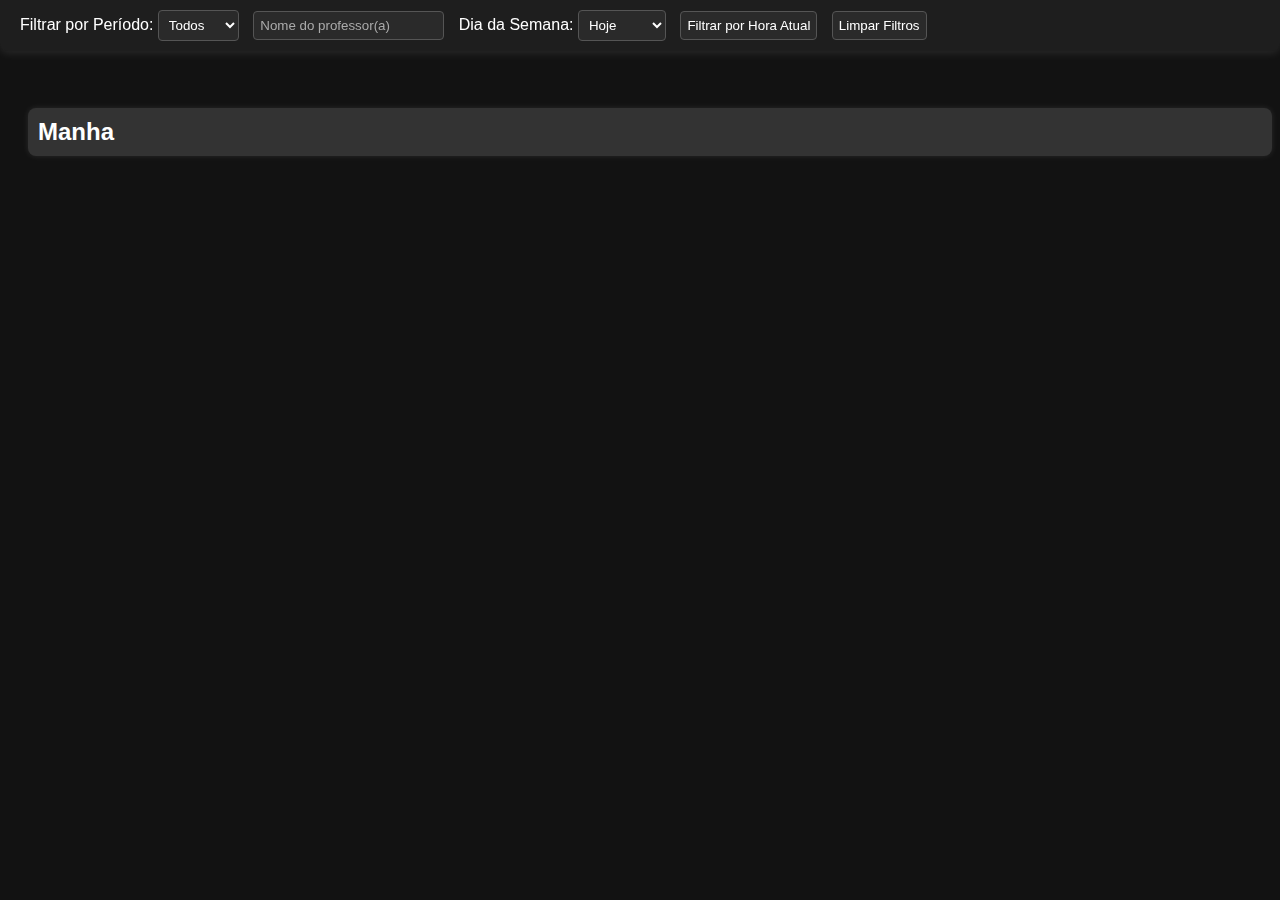
<file: laboratorios2.html>
<!-- ajustar filtro de busca prof para aparecer o professor no mesmo dia da semana selecionado -->

<!DOCTYPE html>
<html lang="pt-BR">
<head>
  <meta charset="UTF-8" />
  <meta name="viewport" content="width=device-width, initial-scale=1.0" />
  <title>Horários das Turmas</title>
  <style>
    body {
      font-family: Arial, sans-serif;
      padding: 80px 20px 20px;
      background-color: #121212;
      color: white;
    }
    .filtros {
      position: fixed;
      top: 0;
      left: 0;
      right: 0;
      background-color: #1e1e1e;
      padding: 10px 20px;
      box-shadow: 0 2px 10px rgba(255, 255, 255, 0.1);
      z-index: 1000;
      border-radius: 0 0 8px 8px;
    }
    table {
      border-collapse: collapse;
      margin-bottom: 20px;
      width: 100%;
      background-color: #1e1e1e;
      box-shadow: 0 2px 6px rgba(255, 255, 255, 0.1);
    }
    th, td {
      border: 1px solid #555;
      padding: 10px;
      text-align: left;
      font-size: 14px;
    }
    th {
      background-color: #333;
    }
    h2 {
      background-color: #333;
      color: white;
      padding: 10px;
      width: 100%;
      border-radius: 8px;
      box-shadow: 0 0 6px rgba(255, 255, 255, 0.1);
    }
    .periodo-container {
      display: flex;
      flex-wrap: wrap;
      gap: 20px;
      margin-bottom: 40px;
    }
    .turma {
      
      background-color: #2a2a2a;
      padding: 10px;
      box-shadow: 0 0 5px rgba(255, 255, 255, 0.2);
      border-radius: 8px; width: 400px;
    }
    .highlight {
      background-color: #352800;
    }
    input, select, button {
      background-color: #2a2a2a;
      color: white;
      border: 1px solid #555;
      border-radius: 4px;
      padding: 6px;
      margin-right: 10px;
    }
    input::placeholder {
      color: #aaa;
    }
    button:hover {
      background-color: #333;
      cursor: pointer;
    }
    /* .professor-brilhante {
      color: #fff;
      font-weight: bold;
      text-shadow: 0 0 5px #0ff, 0 0 10px #0ff, 0 0 15px #0ff;
      animation: brilho 1.5s infinite alternate;
    }

    @keyframes brilho {
      0% {
        text-shadow: 0 0 5px #0ff;
      }
      100% {
        text-shadow: 0 0 15px #0ff, 0 0 20px #0ff, 0 0 30px #0ff;
      }
    } */

    .professor-gradiente {
      font-weight: bold;
      display: inline-block; /* Necessário para background-clip funcionar */
      background-size: 300% 300%;
      -webkit-background-clip: text;
      -webkit-text-fill-color: transparent;
      animation: brilhoGradiente 3s linear infinite;
      font-size: 1rem; /* Ajuste de tamanho */
    }

    /* Gradiente suave em tons de verde */
    .gradiente-verde {
      background-image: linear-gradient(90deg, #00ff00, #94a802, #00ff99);
    }

    /* Gradiente quente (laranja/vermelho/amarelo) */
    .gradiente-fogo {
      background-image: linear-gradient(90deg, #ff6a00, #ff0000, #ffd700);
    }

    /* Animação suave de gradiente se movendo */
    @keyframes brilhoGradiente {
      0%, 95% {
        background-position: 200% 0;
      }
      98% {
        background-position: 100% 0;
      }
      100% {
        background-position: 0% 0;
      }
    }
    @keyframes destaqueScale {
      0% { transform: scale(1); }
      50% { transform: scale(1.3); }
      100% { transform: scale(1); }
    }

    .professor-destaque {
      animation: destaqueScale 0.8s ease-in-out;
      background: linear-gradient(90deg, #a0f0ff, #ffffff, #a0f0ff);
      background-size: 200% 100%;
      -webkit-background-clip: text;
      -webkit-text-fill-color: transparent;
      filter: drop-shadow(0 0 5px #b0faff) blur(0.5px);
      animation: destaqueScale 1.8s ease-in-out infinite, brisaGelo 2s linear infinite;
    }

    @keyframes brisaGelo {
      0% { background-position: 0% 50%; }
      50% { background-position: 100% 50%; }
      100% { background-position: 0% 50%; }
    }
  </style>
</head>
<body>
  <div class="filtros">
    <label for="filtroPeriodo">Filtrar por Período:</label>
    <select id="filtroPeriodo">
      <option value="todos">Todos</option>
      <option value="manha">Manhã</option>
      <option value="tarde">Tarde</option>
      <option value="noite">Noite</option>
      <option value="tecnico">Técnico</option>
    </select>

    <input type="text" id="filtroProfessor" placeholder="Nome do professor(a)"  />

    <label for="filtroDia">Dia da Semana:</label>
    <select id="filtroDia">
      <option value="auto">Hoje</option>
      <option value="0">Segunda</option>
      <option value="1">Terça</option>
      <option value="2">Quarta</option>
      <option value="3">Quinta</option>
      <option value="4">Sexta</option>
    </select>

    <button onclick="filtrarPorHoraAtual()">Filtrar por Hora Atual</button>
    <button onclick="limparFiltros()">Limpar Filtros</button>
  </div>

  <div id="container"></div>

  <script>
    let todasTurmas = [];

    async function carregarHorarios() {
      const response = await fetch("https://aprendendonuvem.github.io/arquivos/laboratorios2.csv");
      const texto = await response.text();
      const linhas = texto.split('\n').map(l => l.trim()).filter(l => l);

      const turmas = [];
      for (let i = 0; i < linhas.length; i++) {
        if (linhas[i].includes("Coordenação")) continue;

        const cabecalho = linhas[i];
        const periodo = cabecalho.toLowerCase().includes("manhã") ? "manha" :
                        cabecalho.toLowerCase().includes("tarde") ? "tarde" :
                        cabecalho.toLowerCase().includes("noite") ? "noite" : "tecnico";

        let dias = null;
        if (linhas[i + 1]) {
          const linhaDias = linhas[i + 1].split(";");
          if (linhaDias[linhaDias.length - 1].toLowerCase().includes("horário")) {
            i++;
            dias = linhaDias;
          }
        }

        if (!dias) continue;

        const horarios = [];
        let j = i + 1;
        while (j + 1 < linhas.length &&
               !linhas[j].includes("Lab") &&
               !linhas[j].toLowerCase().includes("coordenação")) {

          const disciplinas = linhas[j]?.split(";");
          const professores = linhas[j + 1]?.split(";");

          const horario = disciplinas?.[5] || professores?.[5];

          if (!horario || horario.trim().toLowerCase() === "horário") {
            j += 2;
            continue;
          }

          const aulas = dias.slice(0, 5).map((dia, idx) => ({
            dia,
            disciplina: disciplinas[idx] || "",
            professor: professores[idx] || ""
          }));

          horarios.push({ horario, aulas });
          j += 2;
        }

        if (horarios.length > 0) {
          const cabecalhoFormatado = cabecalho.split(";;")[0].trim();
          turmas.push({ cabecalho: cabecalhoFormatado, periodo, horarios });
          console.log(cabecalhoFormatado, periodo, horarios)
        }

        i = j - 1;
      }

      return turmas;
    }

    function getDiaSelecionado() {
      const diaSelecionado = document.getElementById("filtroDia").value;
      if (diaSelecionado === "auto") {
        const hoje = new Date().getDay();
        return hoje - 1; // segunda = 1
      }
      return parseInt(diaSelecionado);
    }

    function renderizar(turmas) {
      const titulo = document.createElement("h3");
      
      const container = document.getElementById("container");
      container.innerHTML = "";

      const indexHoje = getDiaSelecionado();
      const diasSemana = ["Segunda", "Terça", "Quarta", "Quinta", "Sexta"];
      const nomeHoje = diasSemana[indexHoje];

      const ordemPeriodos = ["manha", "tarde", "noite", "tecnico"];
      const agrupado = turmas.reduce((acc, turma) => {
        if (!acc[turma.periodo]) acc[turma.periodo] = [];
        acc[turma.periodo].push(turma);
        return acc;
      }, {});

      ordemPeriodos.forEach(periodo => {
        if (!agrupado[periodo]) return;

        const tituloPeriodo = document.createElement("h2");
        tituloPeriodo.textContent = periodo.charAt(0).toUpperCase() + periodo.slice(1);
        container.appendChild(tituloPeriodo);

        const linhaTurmas = document.createElement("div");
        linhaTurmas.className = "periodo-container";
        container.appendChild(linhaTurmas);

        agrupado[periodo].forEach(turma => {
          const div = document.createElement("div");
          div.className = "turma";

          const titulo = document.createElement("h3");
          titulo.textContent = turma.cabecalho;
          div.appendChild(titulo);

          const table = document.createElement("table");
          const header = document.createElement("tr");
          ["Aulas de " + nomeHoje, "Horário"].forEach(d => {
            const th = document.createElement("th");
            th.textContent = d;
            header.appendChild(th);
          });
          table.appendChild(header);

          turma.horarios.forEach(linha => {
            if (linha.horario.trim().toLowerCase() === "horário") return;

            const tr = document.createElement("tr");

            // const aulaHoje = linha.aulas[indexHoje];
            // const tdAula = document.createElement("td");
            // tdAula.textContent = `${aulaHoje.disciplina} - ${aulaHoje.professor}`;
            // tr.appendChild(tdAula);
            const aulaHoje = linha.aulas[indexHoje];
            const tdAula = document.createElement("td");

            // Cria um span para o nome do professor
            const spanProfessor = document.createElement("span");
            const professorFiltro = document.getElementById("filtroProfessor").value.toLowerCase();

            spanProfessor.textContent = aulaHoje.professor;

            if (professorFiltro && aulaHoje.professor.toLowerCase().includes(professorFiltro)) {
              spanProfessor.classList.add("professor-destaque");
            }
            const horaAtual = new Date().getHours();
            if (horaAtual < 15) {
                spanProfessor.classList.add("gradiente-verde");
              } else {
                spanProfessor.classList.add("gradiente-fogo");
              }
            // spanProfessor.classList.add("professor-brilhante");
            spanProfessor.classList.add("professor-gradiente");
            spanProfessor.textContent = aulaHoje.professor;

            // Define o conteúdo da célula
            tdAula.innerHTML = `${aulaHoje.disciplina} - `;
            tdAula.appendChild(spanProfessor);

            tr.appendChild(tdAula);


            const tdHorario = document.createElement("td");
            tdHorario.textContent = linha.horario;
            tr.appendChild(tdHorario);

            if (linha.highlight) {
              tr.classList.add("highlight");
            }

            table.appendChild(tr);
          });

          if (table.rows.length > 1) {
            div.appendChild(table);
            linhaTurmas.appendChild(div);
          }
        });
      });
    }


    function getPeriodoSelecionado() {
      return document.getElementById("filtroPeriodo").value;
    }

    function filtrarPorHoraAtual() {
      const agora = new Date();
      const minutosAgora = agora.getHours() * 60 + agora.getMinutes();
      const periodoSelecionado = getPeriodoSelecionado();
      const indexHoje = getDiaSelecionado();

      const turmasFiltradas = todasTurmas.map(turma => {
        if (periodoSelecionado !== "todos" && turma.periodo !== periodoSelecionado) return null;

        const horariosFiltrados = turma.horarios.map(h => {
          const match = h.horario.match(/(\d{1,2})[:hH]?(\d{2})?\s*[-–]\s*(\d{1,2})[:hH]?(\d{2})?/);
          if (!match) return null;
          const ini = parseInt(match[1]) * 60 + parseInt(match[2] || "0");
          const fim = parseInt(match[3]) * 60 + parseInt(match[4] || "0");
          const isNow = minutosAgora >= ini && minutosAgora <= fim;
          return isNow ? { ...h, highlight: true } : null;
        }).filter(Boolean);

        if (horariosFiltrados.length === 0) return null;

        return { ...turma, horarios: horariosFiltrados };
      }).filter(Boolean);

      renderizar(turmasFiltradas);
    }

    function limparFiltros() {
      document.getElementById("filtroPeriodo").value = "todos";
      document.getElementById("filtroProfessor").value = "";
      document.getElementById("filtroDia").value = "auto";
      renderizar(todasTurmas);
    }

    document.getElementById("filtroPeriodo").addEventListener("change", aplicarFiltros);
    document.getElementById("filtroProfessor").addEventListener("input", aplicarFiltros);
    document.getElementById("filtroDia").addEventListener("change", aplicarFiltros);

    function aplicarFiltros() {
      const periodo = getPeriodoSelecionado();
      const professorTexto = document.getElementById("filtroProfessor").value.toLowerCase();
      const indexHoje = getDiaSelecionado();

      const filtradas = todasTurmas.filter(turma => {
        const periodoOk = periodo === "todos" || turma.periodo === periodo;

        const professorOk = professorTexto === "" || turma.horarios.some(h => {
          const aula = h.aulas[indexHoje];
          return aula && aula.professor.toLowerCase().includes(professorTexto);
        });

        return periodoOk && professorOk;
      });

      renderizar(filtradas);
    }


    carregarHorarios().then(turmas => {
      todasTurmas = turmas;
      renderizar(todasTurmas);
    });
  </script>
</body>
</html>
</file>
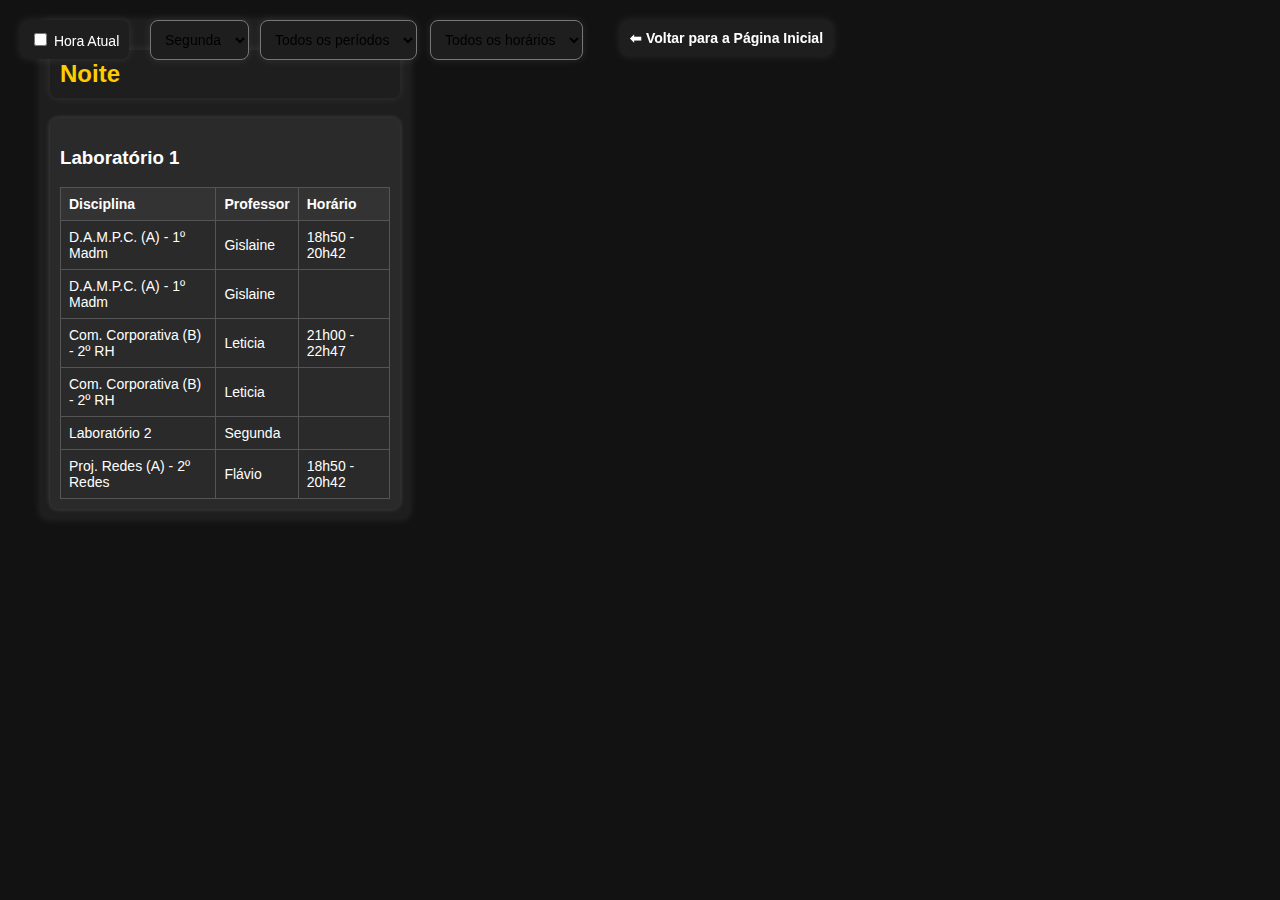
<file: laboratoriosold.html>
<!DOCTYPE html>
<html lang="pt-br">
<head>
    <meta charset="UTF-8">
    <meta name="viewport" content="width=device-width, initial-scale=1.0">
    <title>Horários das Salas</title>
    <link rel="stylesheet" href="style-tabelas.css">    
    
</head>
<body>
    <label class="floating-back">
        <a href="index.html">⬅ Voltar para a Página Inicial</a>
    </label>
    

    <label class="floating-label primeiro">
        <input type="checkbox" id="auto-update" onchange="toggleAtualizacaoAutomatica()" > Hora Atual
    </label>
   

    <select id="dia-semana" onchange="gerarTabelas()" class="floating-label segundo">
        <option value="Segunda">Segunda</option>
        <option value="Terça">Terça</option>
        <option value="Quarta">Quarta</option>
        <option value="Quinta">Quinta</option>
        <option value="Sexta">Sexta</option>
    </select>

    <select id="periodo-selecionado" onchange="gerarTabelas()" class="floating-label terceiro">
        <option value="todos">Todos os períodos</option> <!-- Adicionando a opção "Todos os períodos" -->
        <option value="manha">Manhã</option>
        <option value="tarde">Tarde</option>
        <option value="noite">Noite</option>
        <option value="noiteTecnico">Noite Técnico</option>
    </select>

    <select id="horario-selecionado" onchange="gerarTabelas()" class="floating-label quarto">
        <option value="">Todos os horários</option>
        <!-- Filtros de horário específicos para cada período -->
        <option value="7h10 - 8h00">7h10 - 8h00</option>
        <option value="8h00 - 8h50">8h00 - 8h50</option>
        <option value="8h50 - 9h40">8h50 - 9h40</option>
        <option value="10h00 - 10h50">10h00 - 10h50</option>
        <option value="10h50 - 11h40">10h50 - 11h40</option>
        <option value="11h40 - 12h30">11h40 - 12h30</option>

        <!-- Filtros de horário específicos para a tarde -->
        <option value="13h00 - 13h50">13h00 - 13h50</option>
        <option value="13h50 - 14h40">13h50 - 14h40</option>
        <option value="14h40 - 15h30">14h40 - 15h30</option>
        <option value="15h50 - 16h40">15h50 - 16h40</option>
        <option value="16h40 - 17h30">16h40 - 17h30</option>
        <option value="17h30 - 18h20">17h30 - 18h20</option>

        <!-- Filtros de horário específicos para a noite -->
        <option value="17h40 - 18h30">17h40 - 18h30</option>
        <option value="18h30 - 19h20">18h30 - 19h20</option>
        <option value="19h20 - 20h10">19h20 - 20h10</option>
        <option value="20h10 - 21h00">20h10 - 21h00</option>
        <option value="21h10 - 22h00">21h10 - 22h00</option>
        <option value="22h00 - 22h50">22h00 - 22h50</option>

        <!-- Filtros de horário específicos para a noite técnico -->
        <option value="18h50 - 20h42">18h50 - 20h42</option>
        <option value="21h00 - 22h52">21h00 - 22h52</option>
    </select>

    <div class="container" id="salas-container"></div>
    <script src="tabelas.js"></script>



    <script>
    // Chamando as funções para baixar os arquivos automaticamente
    document.addEventListener("DOMContentLoaded", () => {
        baixarArquivo("https://aprendendonuvem.github.io/arquivos/laboratoriosManha.csv", "manha");
        baixarArquivo("https://aprendendonuvem.github.io/arquivos/laboratoriosTarde.csv", "tarde");
        baixarArquivo("https://aprendendonuvem.github.io/arquivos/laboratoriosNoite.csv", "noite");
        baixarArquivo("https://aprendendonuvem.github.io/arquivos/laboratoriosTecnico.csv", "noiteTecnico");
    });
    </script>
</body>
</html>
</file>
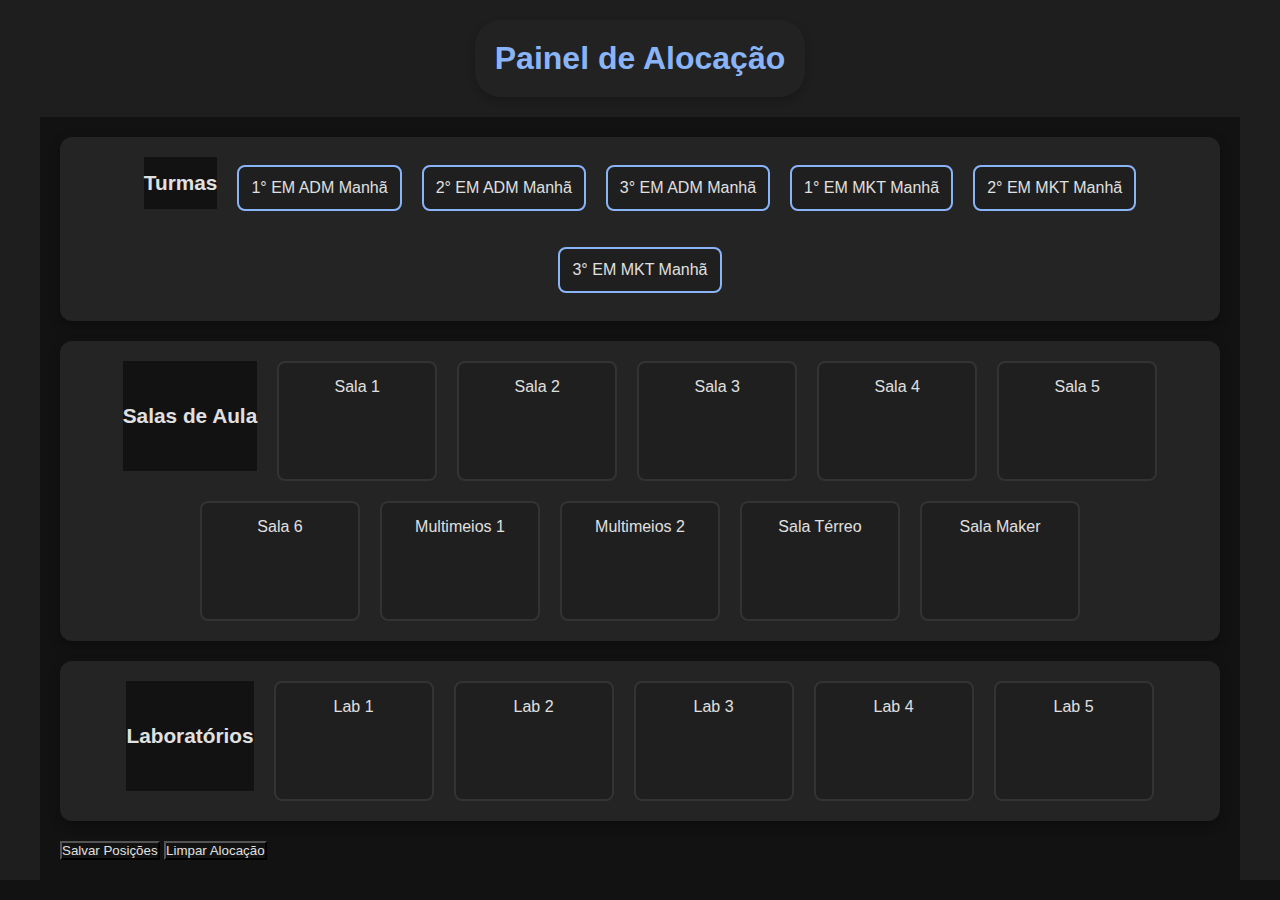
<file: painel.html>
<!DOCTYPE html>
<html lang="pt-BR">
<head>
    <meta charset="UTF-8">
    <meta name="viewport" content="width=device-width, initial-scale=1.0">
    <title>Painel de Alocação</title>
    <style>/* Estilo Moderno e Tranquilo */
    /* Estilo Escuro Inspirado no Google Chrome */
 * { background-color: #121212; color: #e0e0e0; margin: 0; padding: 0; box-sizing: border-box; }
body { font-family: 'Poppins', sans-serif; display: flex; justify-content: center; align-items: center; flex-direction: column; background-color: #1e1e1e; color: #e0e0e0; }
h1 { text-align: center; font-size: 2rem; color: #8ab4f8; margin: 20px; background-color: #222; padding: 20px; border-radius: 25px; box-shadow: 0 4px 8px rgba(0, 0, 0, 0.2); }
.container { display: flex; flex-direction: column; gap: 20px; width: 100%; max-width: 1200px; padding: 20px; }
.section { display: flex; flex-wrap: wrap; gap: 20px; justify-content: center; }
.turmas, .salas, .laboratorios { background-color: #242424; border-radius: 12px; box-shadow: 0 4px 12px rgba(0, 0, 0, 0.3); padding: 20px; transition: transform 0.2s ease-in-out; }
.turmas:hover, .salas:hover, .laboratorios:hover { transform: translateY(-5px); }
h3 { display: flex; align-items: center; justify-content: center; font-size: 1.3rem; color: #e0e0e0; margin-bottom: 10px; }
.turma { background-color: #1f1f1f; border: 2px solid #8ab4f8; border-radius: 8px; padding: 12px; margin: 8px 0; cursor: grab; transition: all 0.3s ease; }
.turma:hover { background-color: #2a2a2a; }
.sala { background-color: #1f1f1f; border: 2px solid #333; border-radius: 8px; padding: 15px; cursor: pointer; min-height: 50px; text-align: center; transition: background-color 0.3s ease, transform 0.2s ease-in-out; height: 120px; width: 160px; }
.sala:hover { background-color: #333; transform: scale(1.05); }
.sala.droppable { border: 2px dashed #8ab4f8; }
@media (max-width: 768px) { .container { padding: 10px; } .turmas, .salas, .laboratorios { width: 100%; max-width: 400px; }} 
         /* * {
            background-color: #f3f6fb;
            color: #2c3e50;
            margin: 0;
            padding: 0;
            box-sizing: border-box;
        }
        
        body {
            font-family: 'Poppins', sans-serif;
            display: flex;
            justify-content: center;
            align-items: center;
            flex-direction: column;
            background-color: #ecf0f3;
            color: #34495e;
        }
        
        h1 {
            text-align: center;
            font-size: 2rem;
            color: #3498db;
            margin: 20px;
            background-color: #e3f2fd;
            padding: 20px;
            border-radius: 25px;
            box-shadow: 0 4px 8px rgba(0, 0, 0, 0.1);
        }
        
        .container {
            display: flex;
            flex-direction: column;
            gap: 20px;
            width: 100%;
            max-width: 1200px;
            padding: 20px;
        }
        
        .section {
            display: flex;
            flex-wrap: wrap;
            gap: 20px;
            justify-content: center;
        }
        
        .turmas, .salas, .laboratorios {
            background-color: #ffffff;
            border-radius: 12px;
            box-shadow: 0 4px 12px rgba(0, 0, 0, 0.1);
            padding: 20px;
            transition: transform 0.2s ease-in-out;
        }
        
        .turmas:hover, .salas:hover, .laboratorios:hover {
            transform: translateY(-5px);
        }
        
        h3 {
            display: flex;
            align-items: center;
            justify-content: center;
            font-size: 1.3rem;
            color: #2c3e50;
            margin-bottom: 10px;
        }
        
        .turma {
            background-color: #e8f5e9;
            border: 2px solid #27ae60;
            border-radius: 8px;
            padding: 12px;
            margin: 8px 0;
            cursor: grab;
            transition: all 0.3s ease;
        }
        
        .turma:hover {
            background-color: #d4efdf;
        }
        
        .sala {
            background-color: #f7f9fc;
            border: 2px solid #bdc3c7;
            border-radius: 8px;
            padding: 15px;
            cursor: pointer;
            min-height: 50px;
            text-align: center;
            transition: background-color 0.3s ease, transform 0.2s ease-in-out;
            height: 80px;
            width: 160px;
        }
        
        .sala:hover {
            background-color: #d0ebff;
            transform: scale(1.05);
        }
        
        .sala.droppable {
            border: 2px dashed #3498db;
        }
        
        @media (max-width: 768px) {
            .container {
                padding: 10px;
            }
        
            .turmas, .salas, .laboratorios {
                width: 100%;
                max-width: 400px;
            }
        }  */
        
    </style>
</head>
<body>
    <h1>Painel de Alocação</h1>
    <div class="container">
        <!-- Segunda linha: Turmas -->
        <div class="section turmas">
            <h3>Turmas</h3>
            <div class="turma" draggable="true" ondragstart="drag(event)" id="turma1">1° EM ADM Manhã</div>
            <div class="turma" draggable="true" ondragstart="drag(event)" id="turma2">2° EM ADM Manhã</div>
            <div class="turma" draggable="true" ondragstart="drag(event)" id="turma3">3° EM ADM Manhã</div>
            <div class="turma" draggable="true" ondragstart="drag(event)" id="turma4">1° EM MKT Manhã</div>
            <div class="turma" draggable="true" ondragstart="drag(event)" id="turma5">2° EM MKT Manhã</div>
            <div class="turma" draggable="true" ondragstart="drag(event)" id="turma6">3° EM MKT Manhã</div>
        </div>

        <!-- Terceira linha: Salas de aula -->
        <div class="section salas">
            <h3>Salas de Aula</h3>
            <div class="sala" id="sala1" ondrop="drop(event)" ondragover="allowDrop(event)">Sala 1</div>
            <div class="sala" id="sala2" ondrop="drop(event)" ondragover="allowDrop(event)">Sala 2</div>
            <div class="sala" id="sala3" ondrop="drop(event)" ondragover="allowDrop(event)">Sala 3</div>
            <div class="sala" id="sala4" ondrop="drop(event)" ondragover="allowDrop(event)">Sala 4</div>
            <div class="sala" id="sala5" ondrop="drop(event)" ondragover="allowDrop(event)">Sala 5</div>
            <div class="sala" id="sala6" ondrop="drop(event)" ondragover="allowDrop(event)">Sala 6</div>
            <div class="sala" id="sala7" ondrop="drop(event)" ondragover="allowDrop(event)">Multimeios 1</div>
            <div class="sala" id="sala8" ondrop="drop(event)" ondragover="allowDrop(event)">Multimeios 2</div>
            <div class="sala" id="sala9" ondrop="drop(event)" ondragover="allowDrop(event)">Sala Térreo</div>
            <div class="sala" id="sala10" ondrop="drop(event)" ondragover="allowDrop(event)">Sala Maker</div>
        </div>

        <!-- Quarta linha: Laboratórios -->
        <div class="section laboratorios">
            <h3>Laboratórios</h3>
            <div class="sala" id="lab1" ondrop="drop(event)" ondragover="allowDrop(event)">Lab 1</div>
            <div class="sala" id="lab2" ondrop="drop(event)" ondragover="allowDrop(event)">Lab 2</div>
            <div class="sala" id="lab3" ondrop="drop(event)" ondragover="allowDrop(event)">Lab 3</div>
            <div class="sala" id="lab4" ondrop="drop(event)" ondragover="allowDrop(event)">Lab 4</div>
            <div class="sala" id="lab5" ondrop="drop(event)" ondragover="allowDrop(event)">Lab 5</div>
        </div>

        <!-- Botões para salvar e limpar -->
        <div class="buttons">
            <button onclick="salvarPosicoes()">Salvar Posições</button>
            <button onclick="limparPosicoes()">Limpar Alocação</button>
        </div>
    </div>

    <script>
        // Função que permite o drag and drop
        function allowDrop(event) {
            event.preventDefault();
        }

        // Função que define o que é arrastado
        function drag(event) {
            event.dataTransfer.setData("text", event.target.id);
        }

        // Função que define onde a turma vai ser solta
        function drop(event) {
            event.preventDefault();
            var data = event.dataTransfer.getData("text");
            var turma = document.getElementById(data);
            let target = event.target;

            // Garantir que a turma só seja solta em uma sala válida
            if (target.classList.contains("sala") || target.classList.contains("laboratorio")) {
                target.appendChild(turma);
                salvarPosicoes(); // Atualiza as posições após movimentação
            }
        }

        // Função para salvar as posições das turmas
        function salvarPosicoes() {
            let salas = document.querySelectorAll('.sala');
            let posicoes = {};

            // Itera sobre as salas e armazena o id das turmas dentro delas
            salas.forEach(sala => {
                let turmasDentroSala = sala.querySelectorAll('.turma');
                let ids = [];
                turmasDentroSala.forEach(turma => {
                    ids.push(turma.id);
                });
                posicoes[sala.id] = ids;
            });

            // Salva as posições no localStorage
            localStorage.setItem('posicoesTurmas', JSON.stringify(posicoes));
            console.log('Posições salvas', posicoes); // Mostra no console para depuração
        }

        // Função para restaurar as posições das turmas
        function restaurarPosicoes() {
            let posicoes = JSON.parse(localStorage.getItem('posicoesTurmas'));

            if (posicoes) {
                // Itera sobre as salas e coloca as turmas de volta nas posições
                for (let salaId in posicoes) {
                    let sala = document.getElementById(salaId);
                    let turmaIds = posicoes[salaId];

                    turmaIds.forEach(turmaId => {
                        let turma = document.getElementById(turmaId);
                        if (turma) { // Certifica-se de que a turma existe
                            sala.appendChild(turma);
                        }
                    });
                }
            }
        }

        // Função para limpar todas as alocações e restaurar as turmas
        function limparPosicoes() {
            if (confirm("Tem certeza que deseja limpar todas as alocações?")) {
                // Move as turmas de volta para a área de "Turmas"
                let turmas = document.querySelectorAll('.turma');
                let areaTurmas = document.querySelector('.turmas');

                turmas.forEach(turma => {
                    // Se a turma não estiver na área de "Turmas", mova para lá
                    if (!areaTurmas.contains(turma)) {
                        areaTurmas.appendChild(turma);
                    }
                });

                // Limpa as posições salvas no localStorage
                localStorage.removeItem('posicoesTurmas');
                alert('Todas as alocações foram removidas e as turmas retornaram para a área de Turmas.');
            }
        }

        // Restaura as posições assim que a página é carregada
        window.onload = function() {
            restaurarPosicoes();
        };
    </script>
</body>


</html>
</file>
<file: style-index.css>
body {font-family: Arial, sans-serif;background-color: #121212;color: white;text-align: center;
    margin: 0;padding: 20px;}
.container {display: flex;flex-direction: column;align-items: center;justify-content: center;height: 100vh;}
/* .logo {max-width: 200px;margin-bottom: 20px; background-color: white;} */
.logo {max-width: 200px;margin-bottom: 20px;background-color: white;padding: 10px; 
box-shadow: 0 0 15px 5px rgba(255, 255, 255, 0.5), 0 0 30px 10px rgba(0, 150, 255, 0.4);} 
/* .logo {max-width: 200px;margin-bottom: 20px;background-color: white;filter: drop-shadow(0 0 15px rgba(255, 255, 255, 0.6)) drop-shadow(0 0 30px rgba(0, 150, 255, 0.4));} */



.buttons {display: flex;gap: 20px;margin: 10px;}
.btn {background-color: #1e1e1e;color: white;padding: 15px 30px;border: none;border-radius: 8px;width: 150px;
    font-size: 18px;cursor: pointer;box-shadow: 0 0 10px rgba(255, 255, 255, 0.1);text-decoration: none;}
.btn:hover {background-color: #333;}
.discreto {position: fixed;bottom: 10px;right: 10px;font-size: 14px;color: #888;text-decoration: none;background: rgba(0, 0, 0, 0.05);padding: 5px 10px;border-radius: 5px;transition: 0.3s;}
.discreto:hover {color: #555;background: rgba(0, 0, 0, 0.1);}
</file>
<file: style-tabelas.css>
body {font-family: Arial, sans-serif;background-color: #121212;color: white;margin: 20px;}
        .container {display: flex;flex-wrap: wrap;/* flex-direction: column; */gap: 20px;}
        .periodo {background-color: #1e1e1e;padding: 10px;border-radius: 8px;box-shadow: 0 0 10px rgba(255, 255, 255, 0.1);}
        .salas {display: flex;flex-wrap: wrap;gap: 10px;justify-content: flex-start;}
        .sala {background-color: #2a2a2a;padding: 10px;border-radius: 8px;box-shadow: 0 0 5px rgba(255, 255, 255, 0.2);flex: 1 1 calc(25% - 10px);
            min-width: 350px;max-width: 350px;box-sizing: border-box;}
        table {width: 100%;border-collapse: collapse;}
        th, td {border: 1px solid #555;padding: 8px;text-align: left;font-size: 14px;}
        th {background-color: #333;        }
        .floating-label {position: fixed;top: 20px;background-color: #1e1e1e;padding: 10px;
        border-radius: 8px;box-shadow: 0 0 10px rgba(255, 255, 255, 0.1);font-size: 14px;}
        .primeiro{ left: 20px; }
        .segundo{ left: 150px; }
        .terceiro{ left: 260px; }
        .quarto{ left: 430px; }
        .floating-back {    position: fixed;top: 20px;left: 620px;background-color: #1e1e1e;padding: 10px;border-radius: 8px;
            box-shadow: 0 0 10px rgba(255, 255, 255, 0.1);font-size: 14px;}
        .floating-back a {color: white;text-decoration: none;font-weight: bold;}
        .floating-back a:hover {color: #ddd;}
</file>
